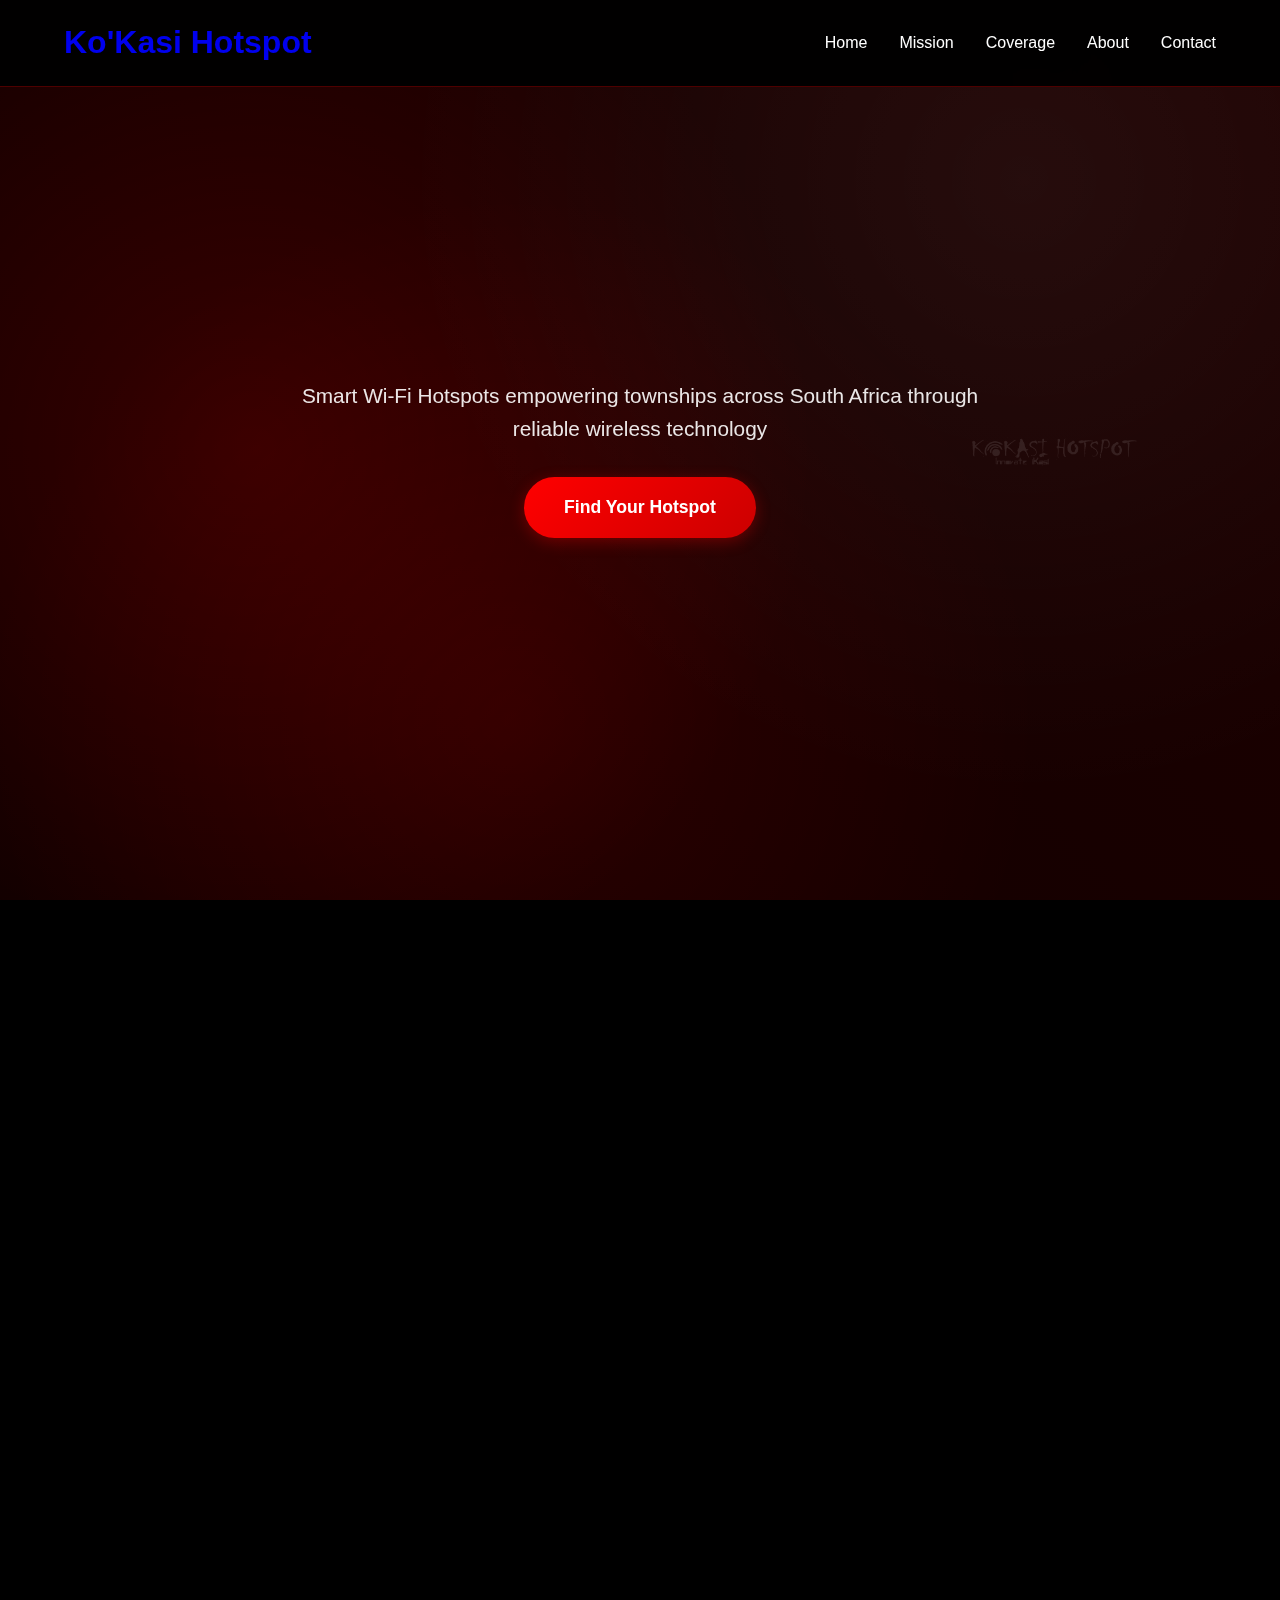
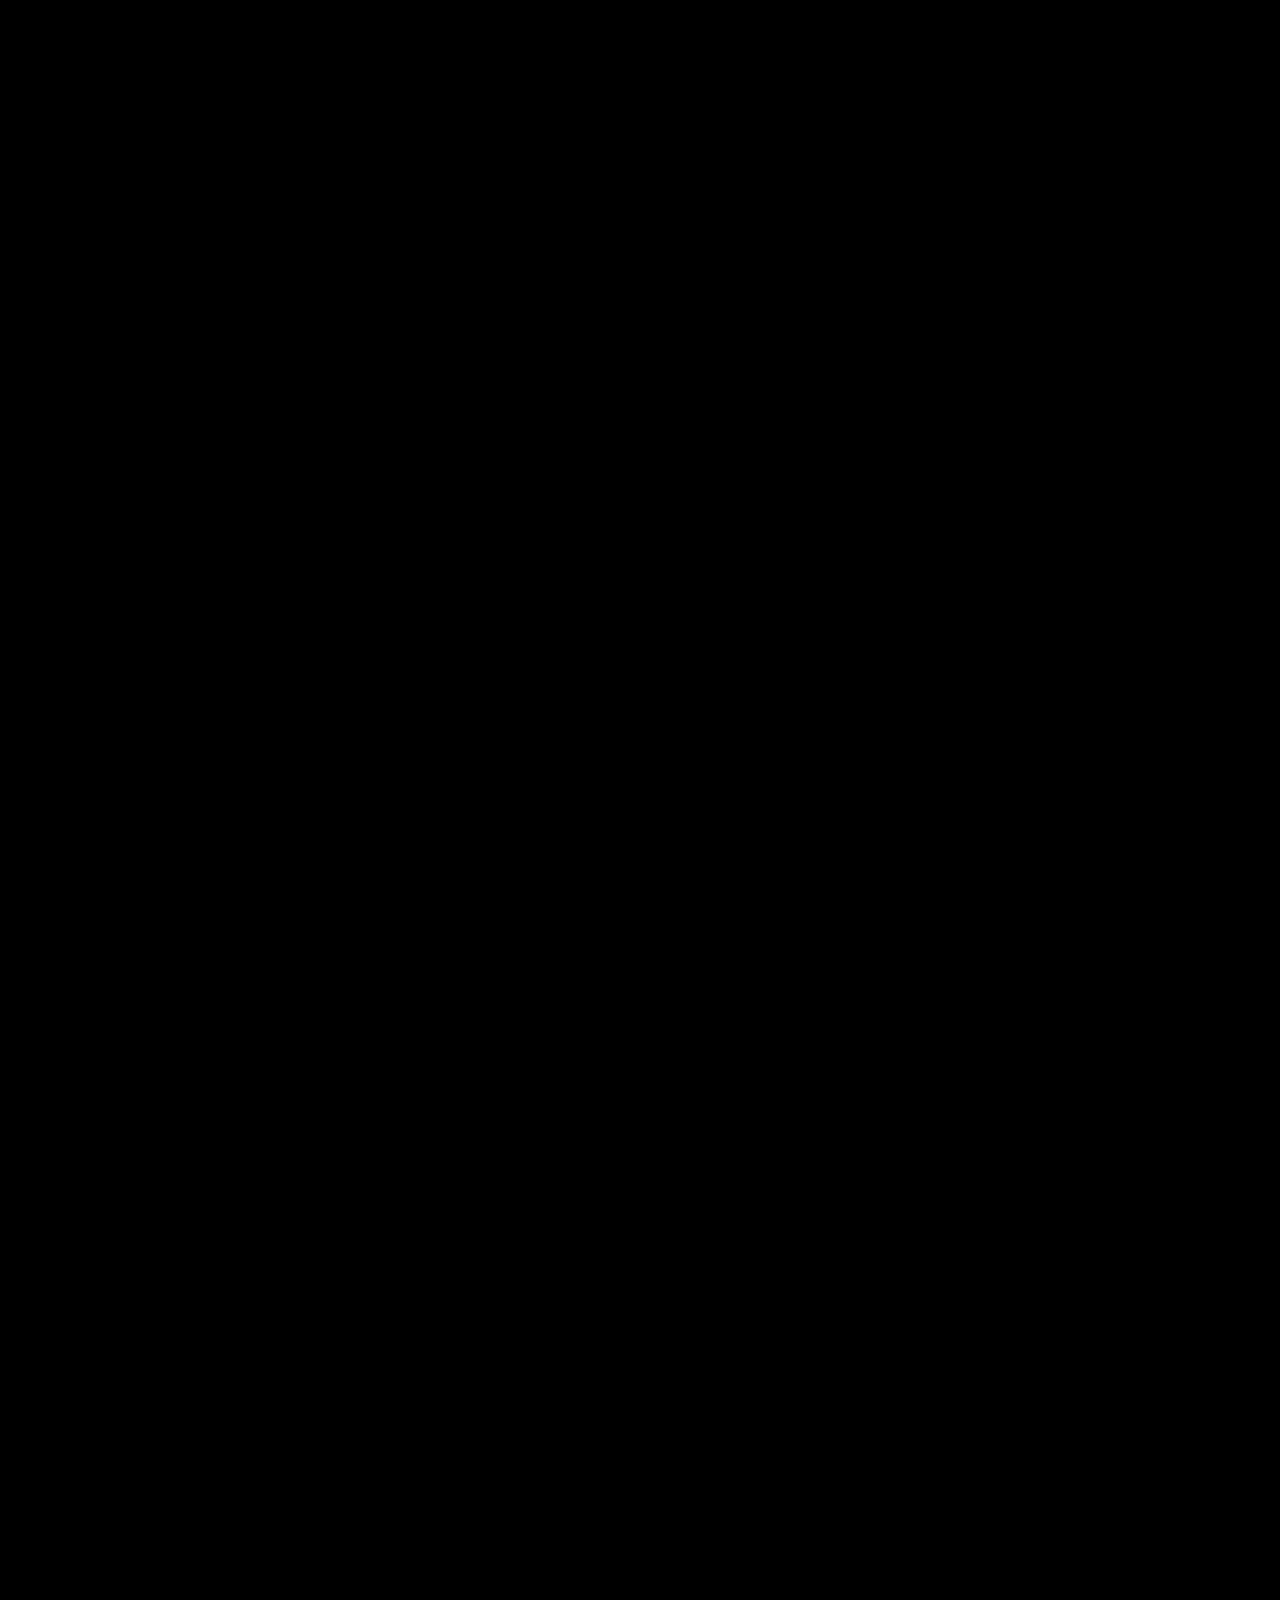
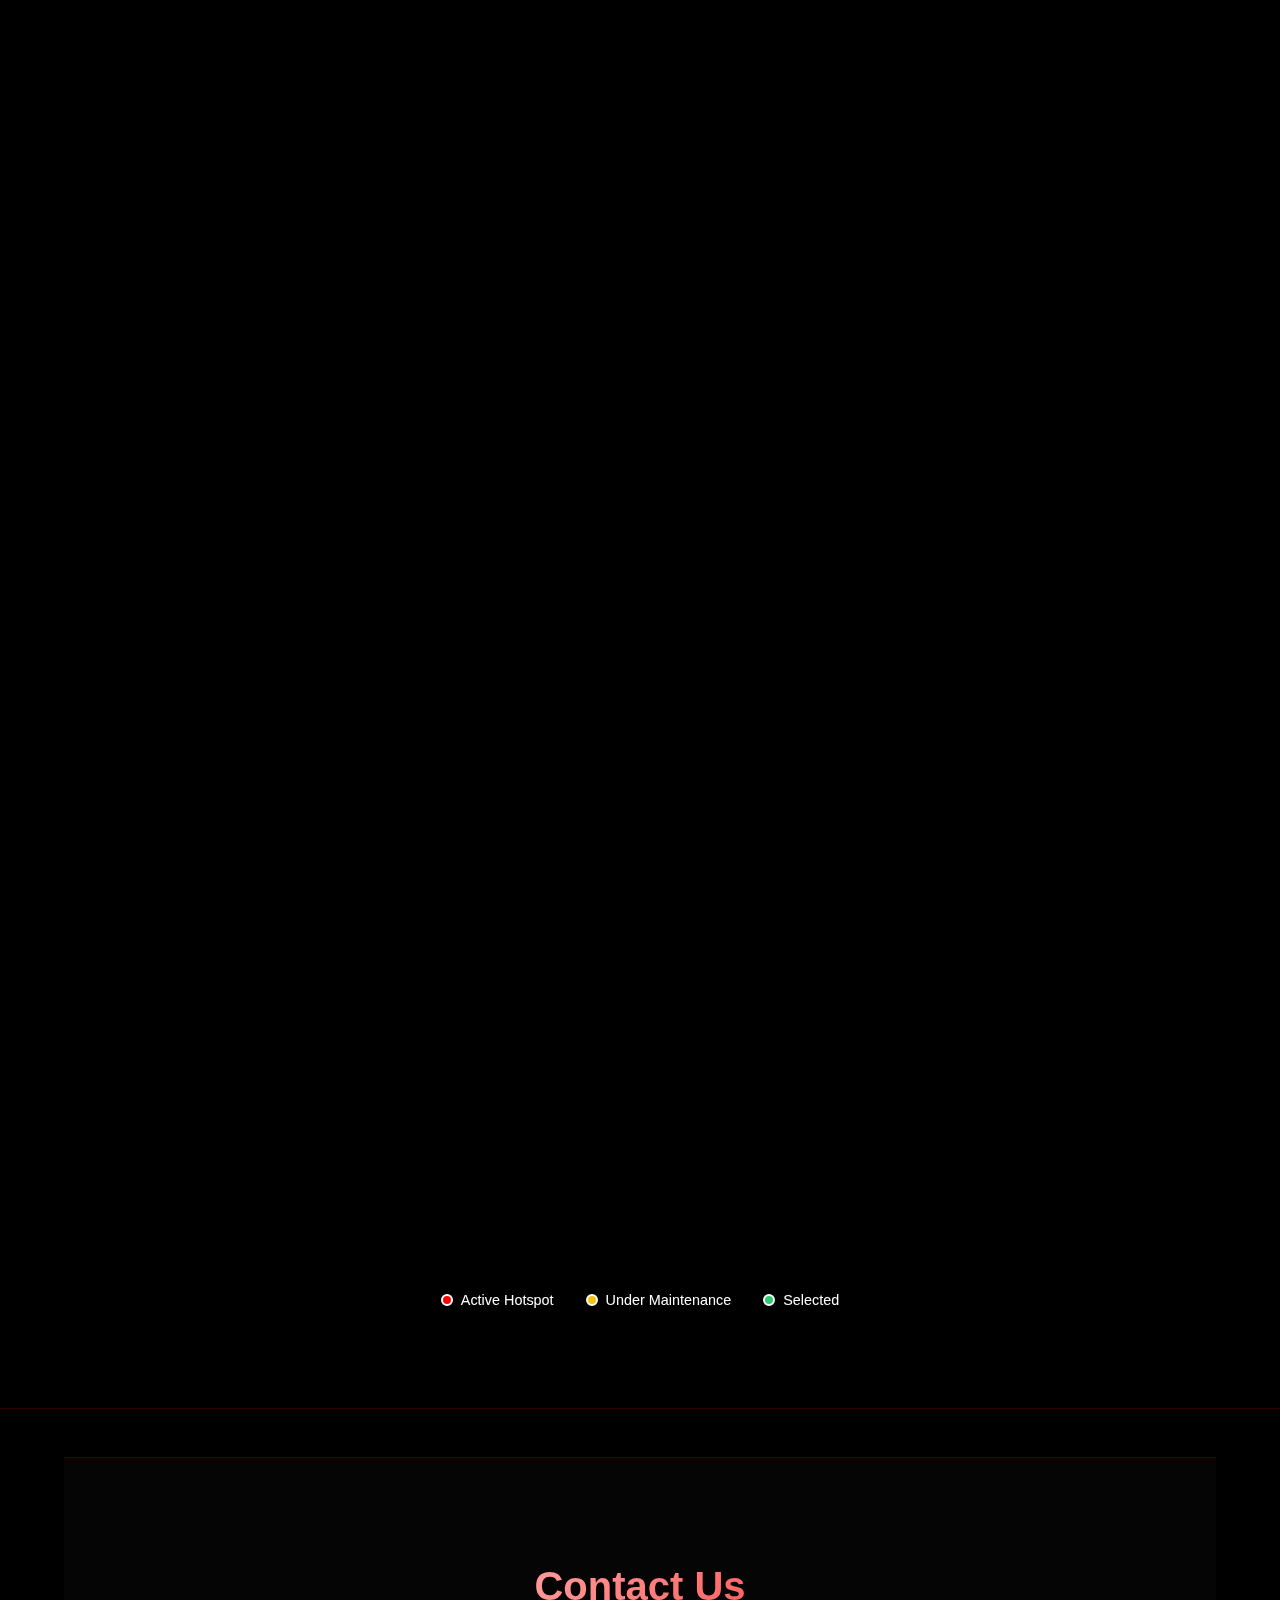
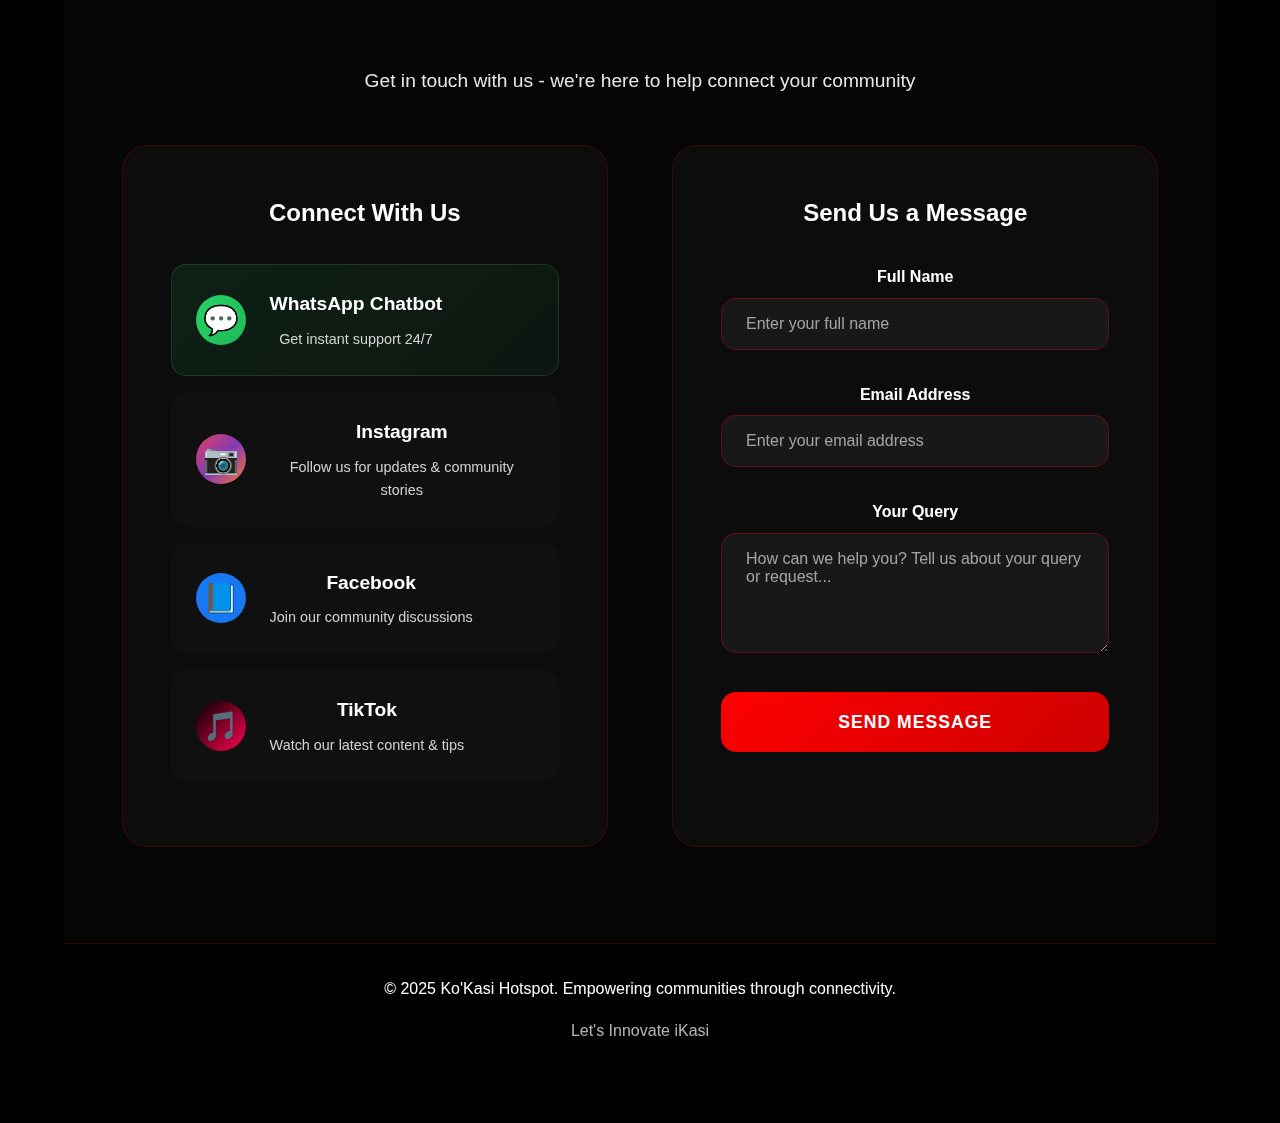
<file: index.html>
﻿<!DOCTYPE html>
<html lang="en">
<head>
    <meta charset="UTF-8">
    <meta name="viewport" content="width=device-width, initial-scale=1.0">
    <title>Ko'Kasi Hotspot - Connecting Communities</title>
    <link rel="stylesheet" href="css/style.css">
</head>
<body>
    <div class="bg-animation"></div>
    
    <header>
        <nav>
            <a href="#" class="logo">
                <h1>Ko'Kasi Hotspot</h1>
            </a>
            <ul class="nav-links">
                <li><a href="#home">Home</a></li>
                <li><a href="#services">Mission</a></li>
                <li><a href="#coverage">Coverage</a></li>
                <li><a href="#about">About</a></li>
                <li><a href="#contact">Contact</a></li>
            </ul>
        </nav>
    </header>

    <main>
        <section class="hero" id="home">
            <div class="hero-content">
                <h1>Connecting Communities</h1>
                <p>Smart Wi-Fi Hotspots empowering townships across South Africa through reliable wireless technology</p>
                <a href="#services" class="cta-button">Find Your Hotspot</a>
            </div>
            <div class="wifi-icon">
                 <img src="img/kokasi.png">
            </div>
        </section>

        <section class="main-services scroll-animate">
            <div class="services-container">
                <h2 class="section-title">SERVICES</h2>
                <div class="services-grid">
                    <div class="service-card">
                        <div class="service-icon-container">
                            <div class="service-icon">📶</div>
                        </div>
                        <h3 class="service-title">Wi-Fi Zone</h3>
                        <p class="service-subtitle">Wi-Fi Hotspots</p>
                        <p class="service-description">Find your nearest Ko'Kasi Hotspot</p>
                        <a href="#coverage" class="service-button">Wi-Fi Locator</a>
                    </div>
                    
                    <div class="service-card">
                        <div class="service-icon-container">
                            <div class="service-icon">🏠</div>
                        </div>
                        <h3 class="service-title">Smart Residential Wi-Fi™</h3>
                        <p class="service-subtitle">Transform your building</p>
                        <p class="service-description">Transform your building into a Ko'Kasi Hotspot zone!</p>
                        <a href="#contact" class="service-button">Learn More</a>
                    </div>
                    
                    <div class="service-card">
                        <div class="service-icon-container">
                            <div class="service-icon">🚛</div>
                        </div>
                        <h3 class="service-title">Wi-Fi Truck™</h3>
                        <p class="service-subtitle">Mobile Solutions</p>
                        <p class="service-description">Pop-Up Wi-Fi for special events & functions</p>
                        <a href="#contact" class="service-button">Learn More</a>
                    </div>
                </div>
            </div>
        </section>

        <section class="section" id="services">
            <h2 class="section-title scroll-animate">Our Mission</h2>
            <div class="features-grid">
                <div class="feature-card scroll-animate">
                    <div class="feature-icon">🌐</div>
                    <h3>Smart Wi-Fi Hotspots</h3>
                    <p>High-speed internet access points strategically placed throughout township communities for maximum coverage and reliability.</p>
                </div>
                <div class="feature-card scroll-animate">
                    <div class="feature-icon">🏘️</div>
                    <h3>Community Focus</h3>
                    <p>Dedicated to serving township communities with affordable, accessible internet solutions that bridge the digital divide.</p>
                </div>
                <div class="feature-card scroll-animate">
                    <div class="feature-icon">⚡</div>
                    <h3>Reliable Connection</h3>
                    <p>100% commitment to client satisfaction with consistent, fast internet connectivity you can depend on.</p>
                </div>
                <div class="feature-card scroll-animate">
                    <div class="feature-icon">📱</div>
                    <h3>Easy Access</h3>
                    <p>Simple connection process with user-friendly interfaces designed for seamless internet access on any device.</p>
                </div>
                <div class="feature-card scroll-animate">
                    <div class="feature-icon">🔄</div>
                    <h3>24/7 Support</h3>
                    <p>Round-the-clock technical support and maintenance to ensure uninterrupted service for our communities.</p>
                </div>
                <div class="feature-card scroll-animate">
                    <div class="feature-icon">💡</div>
                    <h3>Innovation</h3>
                    <p>Continuously innovating iKasi with cutting-edge wireless technology and digital solutions.</p>
                </div>
            </div>
        </section>

        <section class="section" id="about">
            <div class="mission scroll-animate">
                <h2>About Us</h2>
                <p>Founded in June 2012 in Vosloorus, Gauteng by Martin Letsie, Ko'Kasi Hotspot has grown from strength to strength to serve townships all across South Africa. Our mission is to empower our communities through wireless and digital technology, becoming a reliable and trusted W-ISP that bridges the digital divide and creates opportunities for growth and connection.</p>
            </div>
        </section>

        <section class="section" id="coverage">
            <div class="hotspot-finder scroll-animate">
                <h2 class="section-title">WiFi Hotspot Locator</h2>
                <p>Find and connect to Ko'Kasi Hotspot WiFi locations near you</p>
                
                <div class="locator-container">
                    <div class="search-controls">
                        <input type="text" class="search-input" id="locationSearch" placeholder="Enter your location or area...">
                        <button class="location-button" onclick="getCurrentLocation()">📍 Use My Location</button>
                        
                        <div class="hotspot-list" id="hotspotList">
                            <!-- Hotspot items will be populated here -->
                        </div>
                    </div>
                    
                    <div class="map-container">
                        <div class="map-grid"></div>
                            <div class="map-markers" id="mapMarkers">
                                <!-- Map markers will be populated here -->
                            </div>
                            <div class="map-info">
                                <div class="map-icon">🗺️</div>
                                <p>Interactive Hotspot Map</p>
                                <p style="font-size: 0.9rem; margin-top: 1rem;">Click markers to view hotspot details</p>
                            </div>
                        </div>
                    </div>
                </div>
                
                <div class="legend">
                    <div class="legend-item">
                        <div class="legend-dot legend-active"></div>
                        <span>Active Hotspot</span>
                    </div>
                    <div class="legend-item">
                        <div class="legend-dot legend-maintenance"></div>
                        <span>Under Maintenance</span>
                    </div>
                    <div class="legend-item">
                        <div class="legend-dot legend-selected"></div>
                        <span>Selected</span>
                    </div>
                </div>
            </div>
        </section>
    </main>

    <footer id="contact">
        <section class="contact-section">
            <div class="contact-container">
                <h2 class="section-title">Contact Us</h2>
                <p style="text-align: center; font-size: 1.2rem; opacity: 0.9; margin-bottom: 2rem;">
                    Get in touch with us - we're here to help connect your community
                </p>
                
                <div class="contact-grid">
                    <div class="contact-methods">
                        <h3 style="margin-bottom: 2rem; color: #ffffff; font-size: 1.5rem;">Connect With Us</h3>
                        
                        <a href="https://wa.me/27628096750" class="contact-method whatsapp" target="_blank">
                            <div class="contact-icon whatsapp">💬</div>
                            <div class="contact-info">
                                <h3>WhatsApp Chatbot</h3>
                                <p>Get instant support 24/7</p>
                            </div>
                        </a>
                        
                        <a href="https://instagram.com/kokasihotspot" class="contact-method" target="_blank">
                            <div class="contact-icon instagram">📷</div>
                            <div class="contact-info">
                                <h3>Instagram</h3>
                                <p>Follow us for updates & community stories</p>
                            </div>
                        </a>
                        
                        <a href="https://facebook.com/kokasihotspot" class="contact-method" target="_blank">
                            <div class="contact-icon facebook">📘</div>
                            <div class="contact-info">
                                <h3>Facebook</h3>
                                <p>Join our community discussions</p>
                            </div>
                        </a>
                        
                        <a href="https://tiktok.com/@kokasihotspot" class="contact-method" target="_blank">
                            <div class="contact-icon tiktok">🎵</div>
                            <div class="contact-info">
                                <h3>TikTok</h3>
                                <p>Watch our latest content & tips</p>
                            </div>
                        </a>
                    </div>
                    
                    <div class="contact-form">
                        <h3 style="margin-bottom: 2rem; color: #ffffff; font-size: 1.5rem;">Send Us a Message</h3>
                        <form id="contactForm">
                            <div class="form-group">
                                <label for="name">Full Name</label>
                                <input type="text" id="name" name="name" class="form-input" placeholder="Enter your full name" required>
                            </div>
                            
                            <div class="form-group">
                                <label for="email">Email Address</label>
                                <input type="email" id="email" name="email" class="form-input" placeholder="Enter your email address" required>
                            </div>
                            
                            <div class="form-group">
                                <label for="query">Your Query</label>
                                <textarea id="query" name="query" class="form-input form-textarea" placeholder="How can we help you? Tell us about your query or request..." required></textarea>
                            </div>
                            
                            <button type="submit" class="submit-button">Send Message</button>
                        </form>
                    </div>
                </div>
            </div>
        </section>
        
        <div class="footer-content" style="padding: 2rem 0; border-top: 1px solid rgba(255, 0, 0, 0.2);">
            <p>&copy; 2025 Ko'Kasi Hotspot. Empowering communities through connectivity.</p>
            <p style="margin-top: 1rem; opacity: 0.7;">Let's Innovate iKasi</p>
        </div>
    </footer>

    <script src="js/script.js" defer></script>
</body>
</html>
</file>
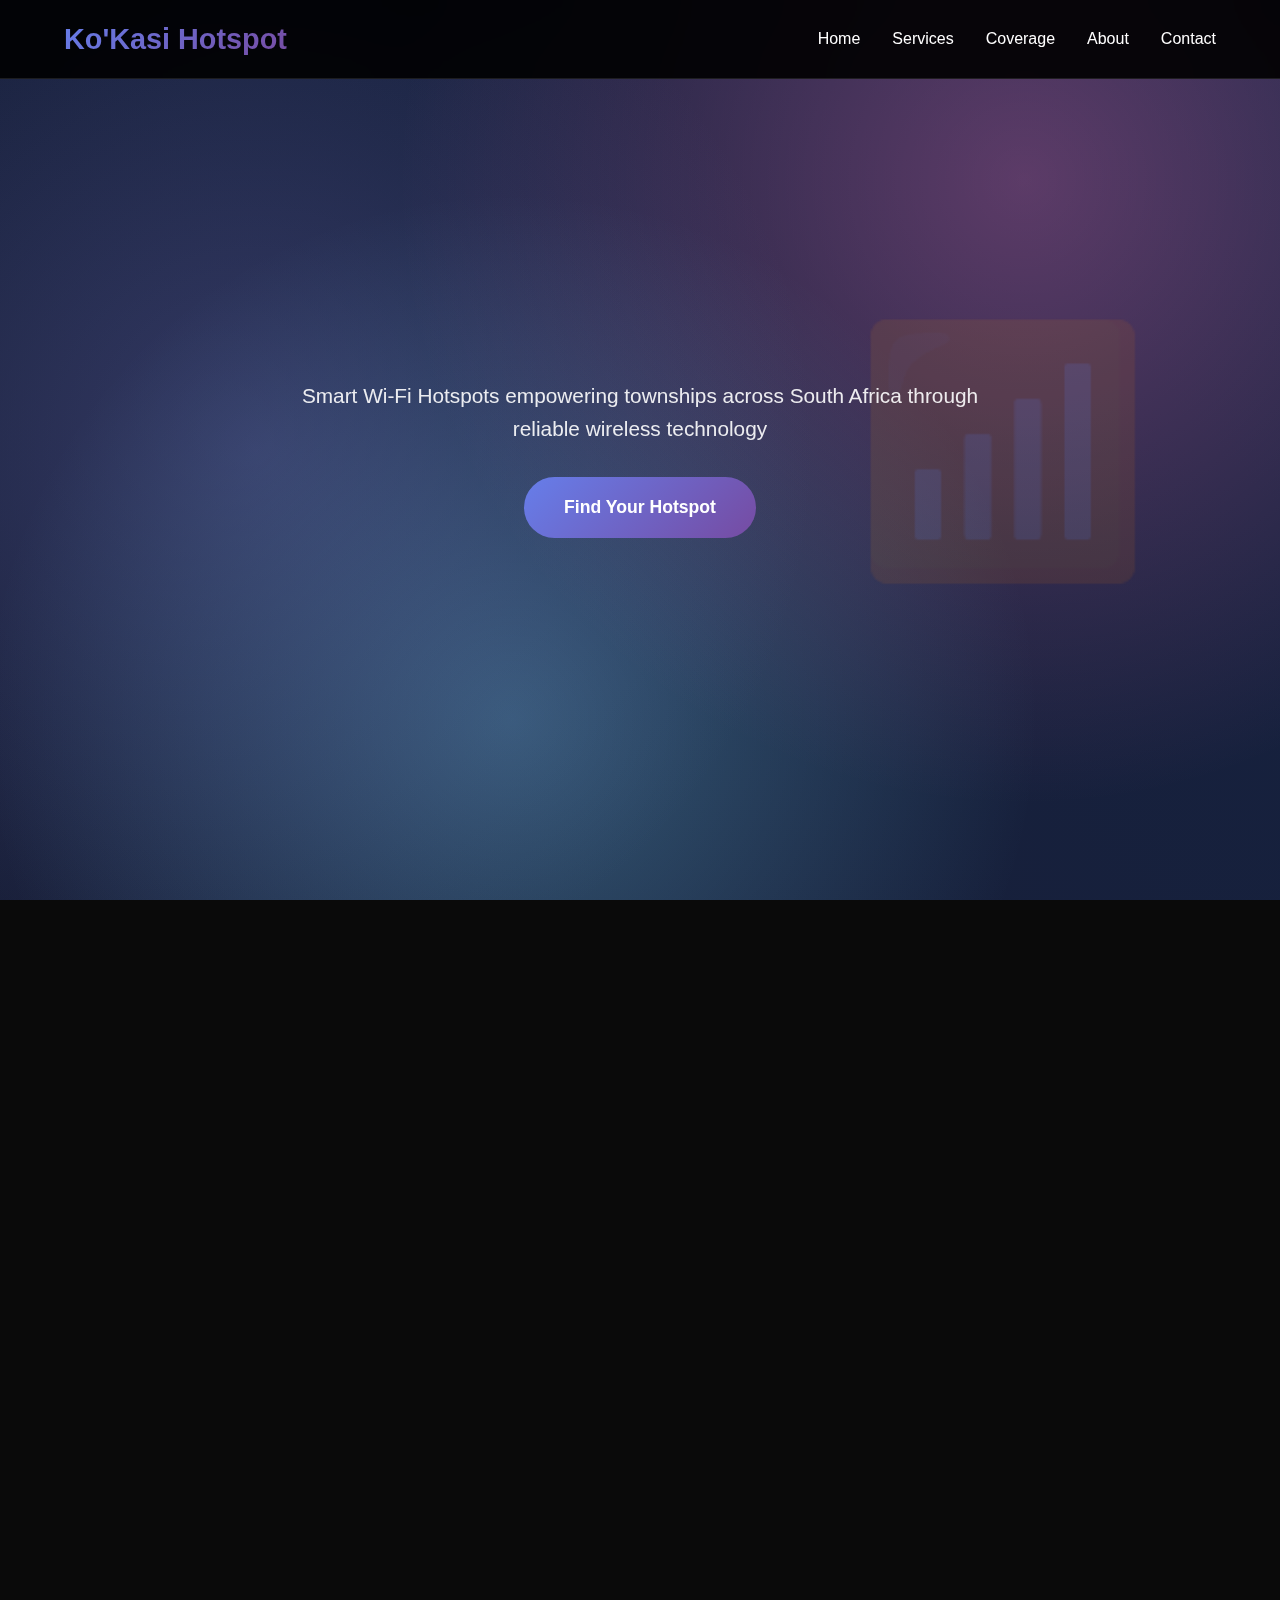
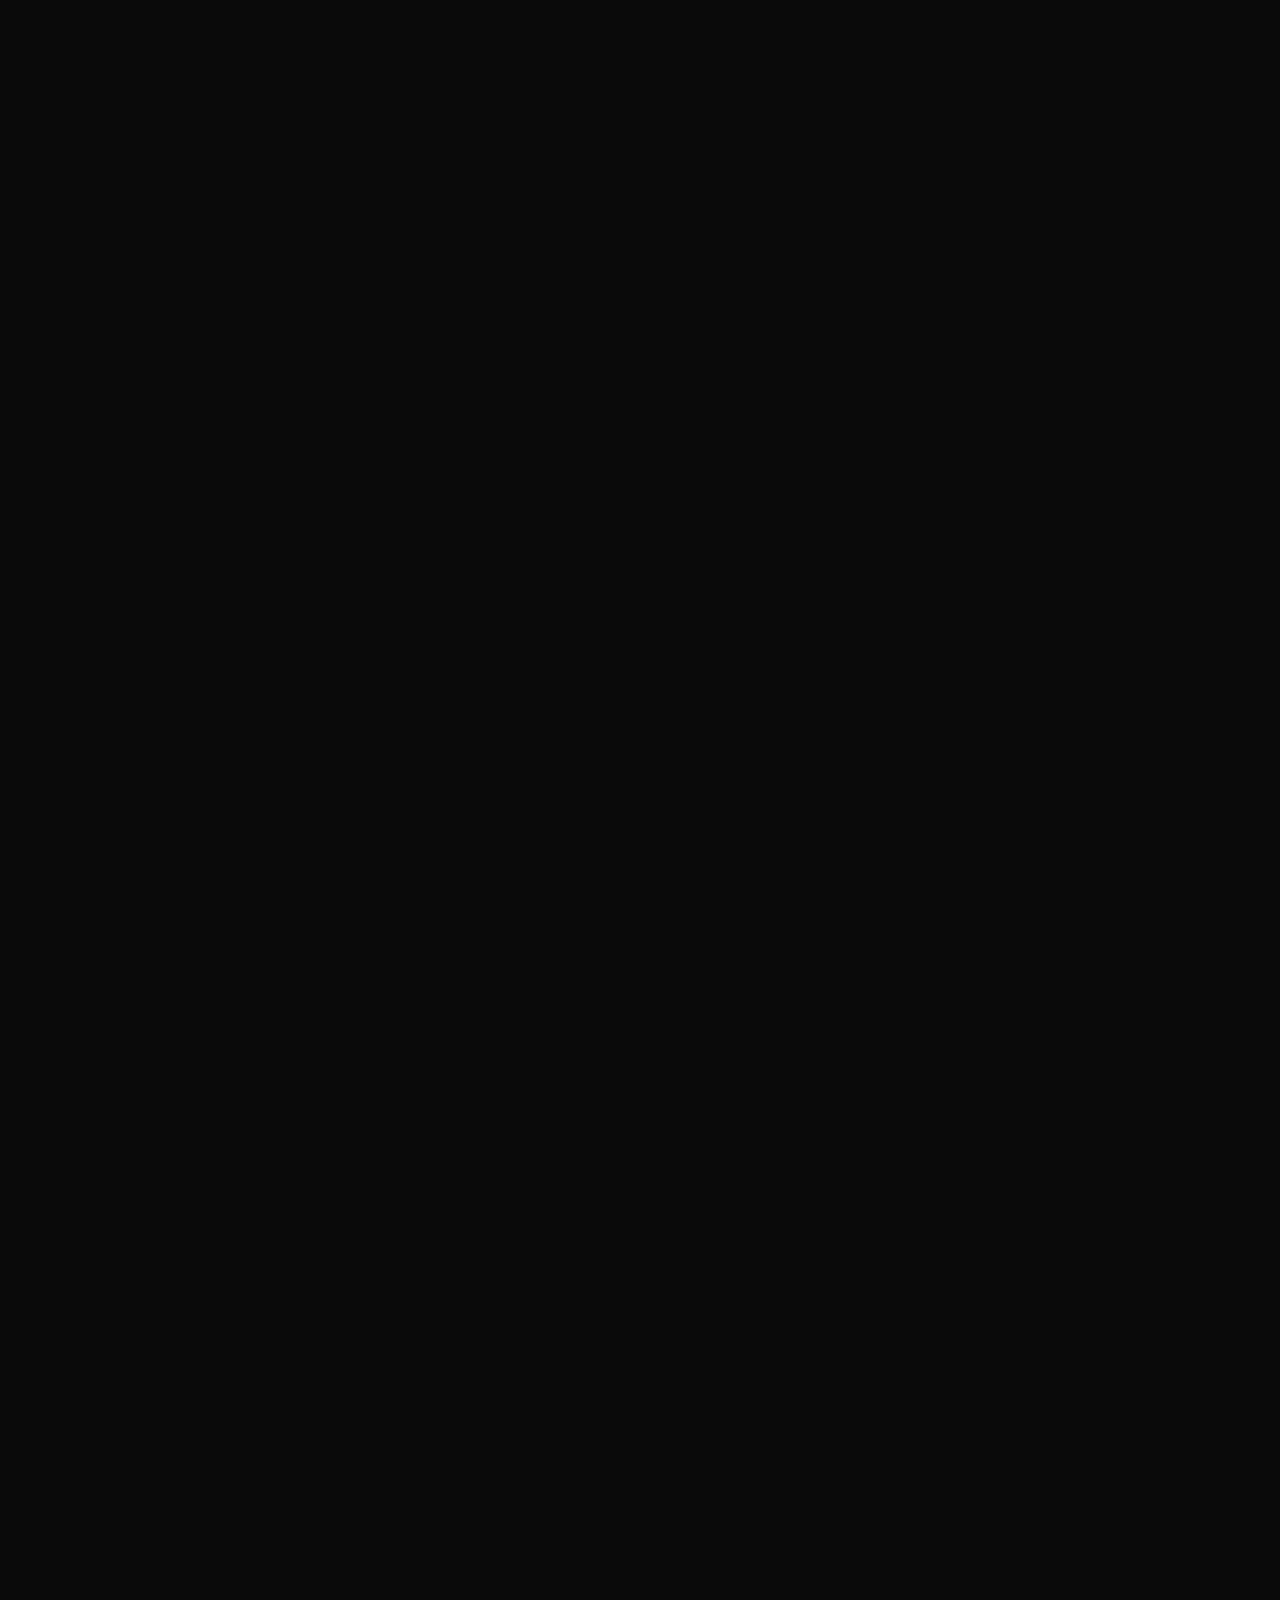
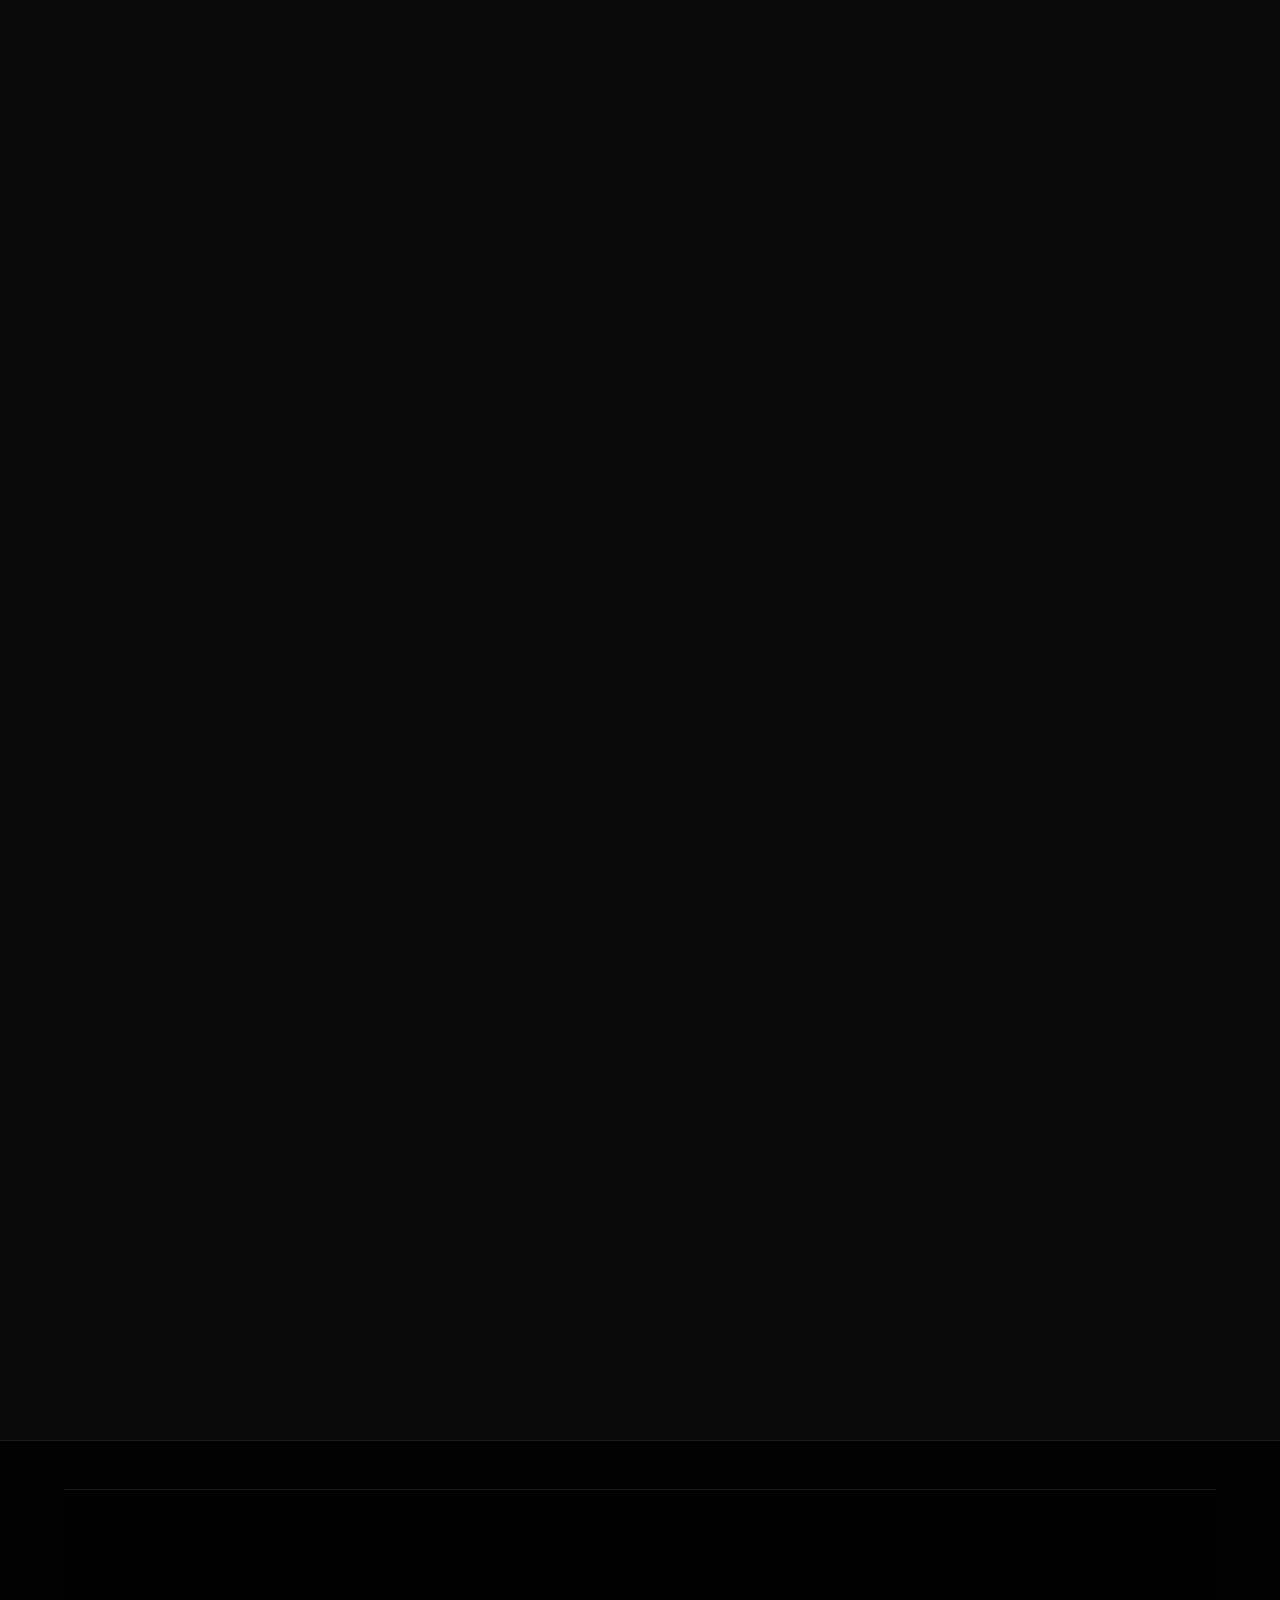
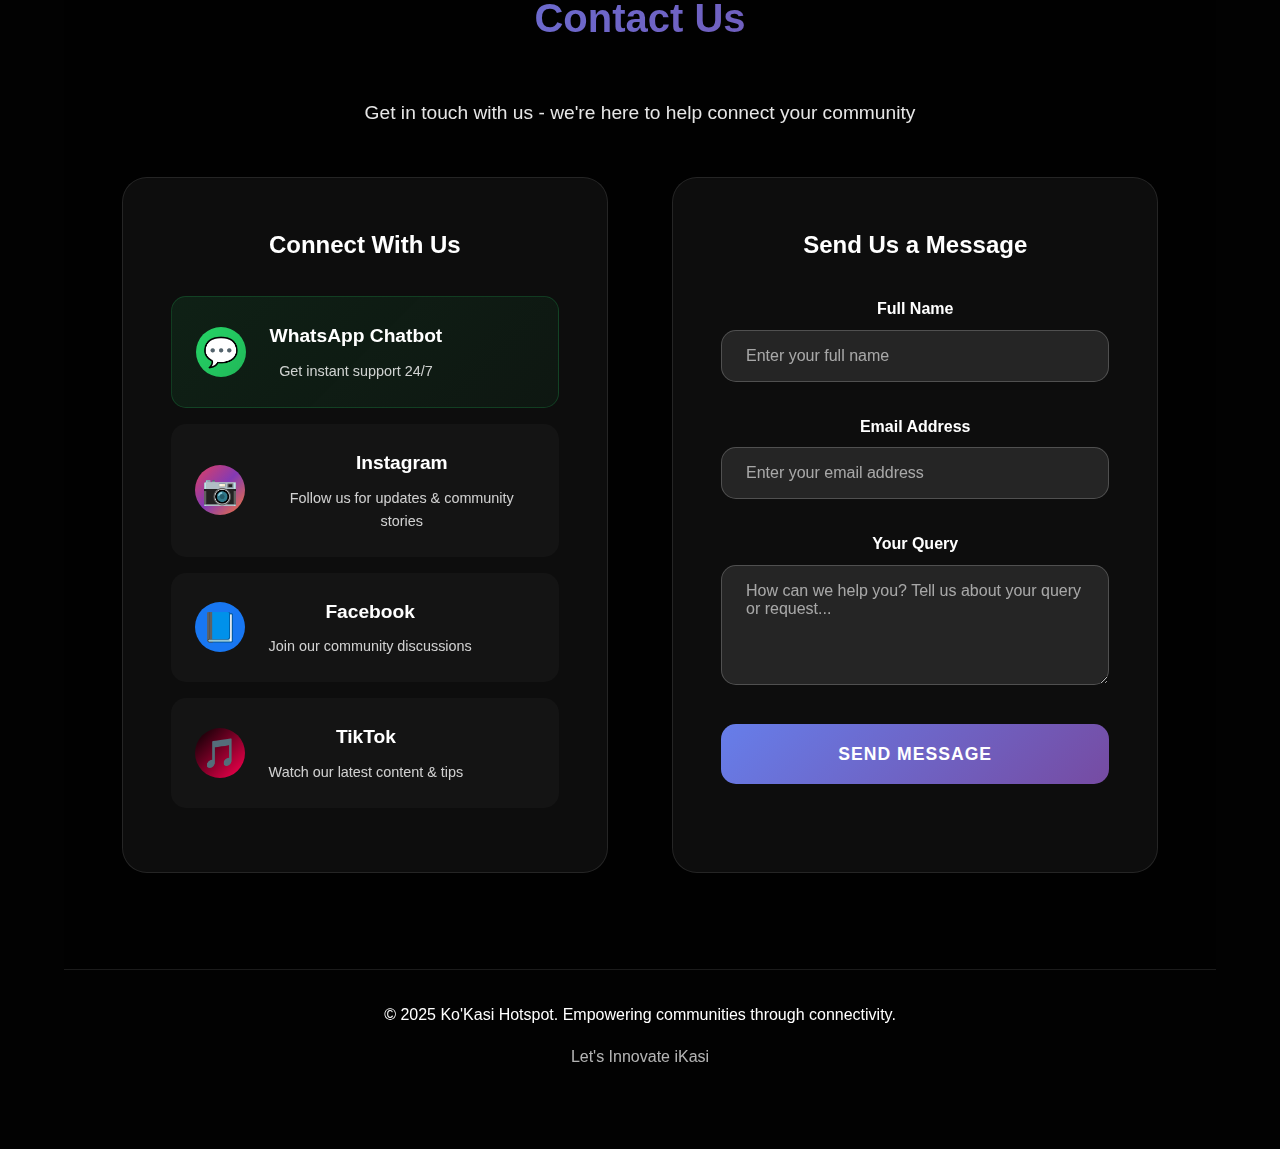
<file: index2.html>
﻿<!DOCTYPE html>
<html lang="en">
<head>
    <meta charset="UTF-8">
    <meta name="viewport" content="width=device-width, initial-scale=1.0">
    <title>Ko'Kasi Hotspot - Connecting Communities</title>
    <style>
        * {
            margin: 0;
            padding: 0;
            box-sizing: border-box;
        }

        body {
            font-family: 'Segoe UI', Tahoma, Geneva, Verdana, sans-serif;
            line-height: 1.6;
            overflow-x: hidden;
            background: #0a0a0a;
            color: #ffffff;
        }

        /* Animated background */
        .bg-animation {
            position: fixed;
            top: 0;
            left: 0;
            width: 100%;
            height: 100%;
            z-index: -1;
            background: linear-gradient(45deg, #1a1a2e, #16213e, #0f3460);
            background-size: 400% 400%;
            animation: gradientShift 15s ease infinite;
        }

        .bg-animation::before {
            content: '';
            position: absolute;
            top: 0;
            left: 0;
            width: 100%;
            height: 100%;
            background: radial-gradient(circle at 20% 50%, rgba(120, 119, 198, 0.3) 0%, transparent 50%),
                        radial-gradient(circle at 80% 20%, rgba(255, 119, 198, 0.3) 0%, transparent 50%),
                        radial-gradient(circle at 40% 80%, rgba(120, 219, 255, 0.3) 0%, transparent 50%);
            animation: float 20s ease-in-out infinite;
        }

        @keyframes gradientShift {
            0%, 100% { background-position: 0% 50%; }
            50% { background-position: 100% 50%; }
        }

        @keyframes float {
            0%, 100% { transform: translateY(0px) rotate(0deg); }
            33% { transform: translateY(-20px) rotate(1deg); }
            66% { transform: translateY(10px) rotate(-1deg); }
        }

        /* Header */
        header {
            position: fixed;
            top: 0;
            width: 100%;
            z-index: 1000;
            background: rgba(0, 0, 0, 0.9);
            backdrop-filter: blur(20px);
            border-bottom: 1px solid rgba(255, 255, 255, 0.1);
            transition: all 0.3s ease;
        }

        nav {
            display: flex;
            justify-content: space-between;
            align-items: center;
            padding: 1rem 5%;
            max-width: 1400px;
            margin: 0 auto;
        }

        .logo {
            font-size: 1.8rem;
            font-weight: bold;
            background: linear-gradient(135deg, #667eea 0%, #764ba2 100%);
            -webkit-background-clip: text;
            -webkit-text-fill-color: transparent;
            text-decoration: none;
        }

        .nav-links {
            display: flex;
            list-style: none;
            gap: 2rem;
        }

        .nav-links a {
            color: #ffffff;
            text-decoration: none;
            transition: all 0.3s ease;
            position: relative;
        }

        .nav-links a:hover {
            color: #667eea;
        }

        .nav-links a::after {
            content: '';
            position: absolute;
            bottom: -5px;
            left: 0;
            width: 0;
            height: 2px;
            background: linear-gradient(135deg, #667eea, #764ba2);
            transition: width 0.3s ease;
        }

        .nav-links a:hover::after {
            width: 100%;
        }

        /* Hero Section */
        .hero {
            height: 100vh;
            display: flex;
            align-items: center;
            justify-content: center;
            text-align: center;
            position: relative;
        }

        .hero-content {
            max-width: 800px;
            padding: 0 2rem;
            z-index: 10;
        }

        .hero h1 {
            font-size: clamp(2.5rem, 6vw, 4.5rem);
            margin-bottom: 1.5rem;
            background: linear-gradient(135deg, #667eea 0%, #764ba2 50%, #f093fb 100%);
            -webkit-background-clip: text;
            -webkit-text-fill-color: transparent;
            animation: fadeInUp 1s ease;
        }

        .hero p {
            font-size: 1.3rem;
            margin-bottom: 2rem;
            opacity: 0.9;
            animation: fadeInUp 1s ease 0.2s both;
        }

        .cta-button {
            background: linear-gradient(135deg, #667eea 0%, #764ba2 100%);
            color: white;
            padding: 1rem 2.5rem;
            border: none;
            border-radius: 50px;
            font-size: 1.1rem;
            font-weight: 600;
            text-decoration: none;
            display: inline-block;
            transition: all 0.3s ease;
            position: relative;
            overflow: hidden;
            animation: fadeInUp 1s ease 0.4s both;
        }

        .cta-button:hover {
            transform: translateY(-3px);
            box-shadow: 0 10px 30px rgba(102, 126, 234, 0.4);
        }

        .cta-button::before {
            content: '';
            position: absolute;
            top: 0;
            left: -100%;
            width: 100%;
            height: 100%;
            background: linear-gradient(90deg, transparent, rgba(255, 255, 255, 0.2), transparent);
            transition: left 0.5s;
        }

        .cta-button:hover::before {
            left: 100%;
        }

        /* WiFi Animation */
        .wifi-icon {
            position: absolute;
            top: 50%;
            right: 10%;
            transform: translateY(-50%);
            opacity: 0.1;
            font-size: 15rem;
            animation: pulse 3s ease-in-out infinite;
        }

        @keyframes pulse {
            0%, 100% { opacity: 0.1; transform: translateY(-50%) scale(1); }
            50% { opacity: 0.3; transform: translateY(-50%) scale(1.1); }
        }

        /* Sections */
        .section {
            padding: 6rem 5%;
            max-width: 1400px;
            margin: 0 auto;
        }

        .section-title {
            font-size: 2.5rem;
            text-align: center;
            margin-bottom: 3rem;
            background: linear-gradient(135deg, #667eea 0%, #764ba2 100%);
            -webkit-background-clip: text;
            -webkit-text-fill-color: transparent;
        }

        /* Main Services Section */
        .main-services {
            padding: 6rem 5% 4rem;
            background: rgba(0, 0, 0, 0.3);
            border-top: 1px solid rgba(255, 255, 255, 0.1);
            border-bottom: 1px solid rgba(255, 255, 255, 0.1);
        }

        .services-container {
            max-width: 1400px;
            margin: 0 auto;
        }

        .services-grid {
            display: grid;
            grid-template-columns: repeat(auto-fit, minmax(350px, 1fr));
            gap: 3rem;
            margin-top: 3rem;
        }

        .service-card {
            background: rgba(255, 255, 255, 0.05);
            border-radius: 25px;
            padding: 3rem 2rem;
            text-align: center;
            border: 1px solid rgba(255, 255, 255, 0.1);
            backdrop-filter: blur(10px);
            transition: all 0.4s ease;
            position: relative;
            overflow: hidden;
        }

        .service-card:hover {
            transform: translateY(-15px);
            background: rgba(255, 255, 255, 0.08);
            box-shadow: 0 25px 50px rgba(0, 0, 0, 0.3);
        }

        .service-card::before {
            content: '';
            position: absolute;
            top: 0;
            left: 0;
            width: 100%;
            height: 3px;
            background: linear-gradient(135deg, #667eea, #764ba2);
            transform: scaleX(0);
            transition: transform 0.4s ease;
        }

        .service-card:hover::before {
            transform: scaleX(1);
        }

        .service-icon-container {
            margin-bottom: 2rem;
            position: relative;
        }

        .service-icon {
            width: 120px;
            height: 120px;
            margin: 0 auto;
            display: flex;
            align-items: center;
            justify-content: center;
            font-size: 4rem;
            background: linear-gradient(135deg, rgba(102, 126, 234, 0.2), rgba(118, 75, 162, 0.2));
            border: 2px solid rgba(255, 255, 255, 0.1);
            border-radius: 20px;
            transition: all 0.4s ease;
        }

        .service-card:hover .service-icon {
            transform: scale(1.1);
            background: linear-gradient(135deg, rgba(102, 126, 234, 0.3), rgba(118, 75, 162, 0.3));
            border-color: #667eea;
        }

        .service-title {
            font-size: 1.5rem;
            font-weight: bold;
            margin-bottom: 1rem;
            color: #ffffff;
            text-transform: uppercase;
            letter-spacing: 1px;
        }

        .service-subtitle {
            font-size: 1rem;
            color: #667eea;
            font-weight: 600;
            margin-bottom: 1.5rem;
            text-transform: uppercase;
            letter-spacing: 0.5px;
        }

        .service-description {
            font-size: 1rem;
            line-height: 1.6;
            opacity: 0.85;
            margin-bottom: 2rem;
        }

        .service-button {
            background: linear-gradient(135deg, #667eea 0%, #764ba2 100%);
            color: white;
            padding: 0.8rem 2rem;
            border: none;
            border-radius: 25px;
            font-size: 0.9rem;
            font-weight: 600;
            text-decoration: none;
            display: inline-block;
            transition: all 0.3s ease;
            text-transform: uppercase;
            letter-spacing: 0.5px;
        }

        .service-button:hover {
            transform: translateY(-2px);
            box-shadow: 0 8px 25px rgba(102, 126, 234, 0.4);
            background: linear-gradient(135deg, #764ba2 0%, #667eea 100%);
        }

        /* Features Grid */
        .features-grid {
            display: grid;
            grid-template-columns: repeat(auto-fit, minmax(300px, 1fr));
            gap: 2rem;
            margin-top: 3rem;
        }

        /* Contact Section */
        .contact-section {
            padding: 6rem 5%;
            background: rgba(0, 0, 0, 0.4);
            border-top: 1px solid rgba(255, 255, 255, 0.1);
        }

        .contact-container {
            max-width: 1400px;
            margin: 0 auto;
        }

        .contact-grid {
            display: grid;
            grid-template-columns: 1fr 1fr;
            gap: 4rem;
            margin-top: 3rem;
        }

        .contact-methods {
            background: rgba(255, 255, 255, 0.05);
            padding: 3rem;
            border-radius: 25px;
            border: 1px solid rgba(255, 255, 255, 0.1);
            backdrop-filter: blur(10px);
        }

        .contact-method {
            display: flex;
            align-items: center;
            gap: 1.5rem;
            padding: 1.5rem;
            margin-bottom: 1rem;
            background: rgba(255, 255, 255, 0.03);
            border-radius: 15px;
            transition: all 0.3s ease;
            text-decoration: none;
            color: inherit;
        }

        .contact-method:hover {
            background: rgba(255, 255, 255, 0.08);
            transform: translateX(10px);
        }

        .contact-method.whatsapp {
            background: linear-gradient(135deg, rgba(37, 211, 102, 0.1), rgba(37, 211, 102, 0.05));
            border: 1px solid rgba(37, 211, 102, 0.2);
        }

        .contact-method.whatsapp:hover {
            background: linear-gradient(135deg, rgba(37, 211, 102, 0.2), rgba(37, 211, 102, 0.1));
            transform: translateX(10px) scale(1.02);
        }

        .contact-icon {
            width: 50px;
            height: 50px;
            border-radius: 50%;
            display: flex;
            align-items: center;
            justify-content: center;
            font-size: 1.8rem;
            background: linear-gradient(135deg, #667eea, #764ba2);
            flex-shrink: 0;
        }

        .contact-icon.whatsapp {
            background: linear-gradient(135deg, #25d366, #20b858);
        }

        .contact-icon.instagram {
            background: linear-gradient(135deg, #e4405f, #833ab4, #f77737);
        }

        .contact-icon.facebook {
            background: #1877f2;
        }

        .contact-icon.tiktok {
            background: linear-gradient(135deg, #000000, #ff0050);
        }

        .contact-info h3 {
            font-size: 1.2rem;
            margin-bottom: 0.5rem;
            color: #ffffff;
        }

        .contact-info p {
            opacity: 0.8;
            font-size: 0.9rem;
        }

        .contact-form {
            background: rgba(255, 255, 255, 0.05);
            padding: 3rem;
            border-radius: 25px;
            border: 1px solid rgba(255, 255, 255, 0.1);
            backdrop-filter: blur(10px);
        }

        .form-group {
            margin-bottom: 2rem;
        }

        .form-group label {
            display: block;
            margin-bottom: 0.5rem;
            color: #ffffff;
            font-weight: 600;
        }

        .form-input {
            width: 100%;
            padding: 1rem 1.5rem;
            background: rgba(255, 255, 255, 0.1);
            border: 1px solid rgba(255, 255, 255, 0.2);
            border-radius: 15px;
            color: #ffffff;
            font-size: 1rem;
            transition: all 0.3s ease;
            resize: vertical;
        }

        .form-input:focus {
            outline: none;
            border-color: #667eea;
            box-shadow: 0 0 20px rgba(102, 126, 234, 0.3);
            background: rgba(255, 255, 255, 0.15);
        }

        .form-input::placeholder {
            color: rgba(255, 255, 255, 0.6);
        }

        .form-textarea {
            min-height: 120px;
            font-family: inherit;
        }

        .submit-button {
            width: 100%;
            padding: 1.2rem;
            background: linear-gradient(135deg, #667eea 0%, #764ba2 100%);
            color: white;
            border: none;
            border-radius: 15px;
            font-size: 1.1rem;
            font-weight: 600;
            cursor: pointer;
            transition: all 0.3s ease;
            text-transform: uppercase;
            letter-spacing: 1px;
        }

        .submit-button:hover {
            transform: translateY(-3px);
            box-shadow: 0 10px 30px rgba(102, 126, 234, 0.4);
            background: linear-gradient(135deg, #764ba2 0%, #667eea 100%);
        }

        @media (max-width: 1024px) {
            .services-grid {
                grid-template-columns: 1fr;
                gap: 2rem;
            }
            
            .contact-grid {
                grid-template-columns: 1fr;
                gap: 2rem;
            }
            
            .main-services {
                padding: 4rem 3%;
            }
            
            .contact-section {
                padding: 4rem 3%;
            }
        }

        .feature-card {
            background: rgba(255, 255, 255, 0.05);
            padding: 2rem;
            border-radius: 20px;
            border: 1px solid rgba(255, 255, 255, 0.1);
            backdrop-filter: blur(10px);
            transition: all 0.3s ease;
            position: relative;
            overflow: hidden;
        }

        .feature-card:hover {
            transform: translateY(-10px);
            background: rgba(255, 255, 255, 0.1);
            box-shadow: 0 20px 40px rgba(0, 0, 0, 0.3);
        }

        .feature-card::before {
            content: '';
            position: absolute;
            top: 0;
            left: 0;
            width: 100%;
            height: 2px;
            background: linear-gradient(135deg, #667eea, #764ba2);
            transform: scaleX(0);
            transition: transform 0.3s ease;
        }

        .feature-card:hover::before {
            transform: scaleX(1);
        }

        .feature-icon {
            font-size: 3rem;
            margin-bottom: 1rem;
            background: linear-gradient(135deg, #667eea, #764ba2);
            -webkit-background-clip: text;
            -webkit-text-fill-color: transparent;
        }

        .feature-card h3 {
            font-size: 1.3rem;
            margin-bottom: 1rem;
            color: #ffffff;
        }

        .feature-card p {
            opacity: 0.8;
            line-height: 1.6;
        }

        /* Mission Section */
        .mission {
            background: rgba(255, 255, 255, 0.03);
            border-radius: 30px;
            padding: 4rem;
            margin: 4rem 0;
            text-align: center;
            border: 1px solid rgba(255, 255, 255, 0.1);
        }

        .mission h2 {
            font-size: 2rem;
            margin-bottom: 2rem;
            color: #ffffff;
        }

        .mission p {
            font-size: 1.2rem;
            opacity: 0.9;
            max-width: 800px;
            margin: 0 auto;
        }

        /* Hotspot Finder */
        .hotspot-finder {
            background: linear-gradient(135deg, rgba(102, 126, 234, 0.1), rgba(118, 75, 162, 0.1));
            padding: 4rem;
            border-radius: 30px;
            margin: 4rem 0;
            border: 1px solid rgba(255, 255, 255, 0.1);
        }

        .locator-container {
            display: grid;
            grid-template-columns: 1fr 2fr;
            gap: 3rem;
            margin-top: 3rem;
            align-items: start;
        }

        .search-controls {
            background: rgba(255, 255, 255, 0.05);
            padding: 2rem;
            border-radius: 20px;
            border: 1px solid rgba(255, 255, 255, 0.1);
        }

        .search-input {
            width: 100%;
            padding: 1rem 1.5rem;
            background: rgba(255, 255, 255, 0.1);
            border: 1px solid rgba(255, 255, 255, 0.2);
            border-radius: 50px;
            color: #ffffff;
            font-size: 1rem;
            backdrop-filter: blur(10px);
            transition: all 0.3s ease;
            margin-bottom: 1rem;
        }

        .search-input:focus {
            outline: none;
            border-color: #667eea;
            box-shadow: 0 0 20px rgba(102, 126, 234, 0.3);
        }

        .search-input::placeholder {
            color: rgba(255, 255, 255, 0.6);
        }

        .location-button {
            width: 100%;
            padding: 1rem;
            background: linear-gradient(135deg, #667eea 0%, #764ba2 100%);
            color: white;
            border: none;
            border-radius: 50px;
            font-size: 1rem;
            cursor: pointer;
            transition: all 0.3s ease;
            margin-bottom: 2rem;
        }

        .location-button:hover {
            transform: translateY(-2px);
            box-shadow: 0 5px 15px rgba(102, 126, 234, 0.4);
        }

        .hotspot-list {
            max-height: 400px;
            overflow-y: auto;
            margin-top: 1rem;
        }

        .hotspot-item {
            background: rgba(255, 255, 255, 0.05);
            padding: 1rem;
            margin-bottom: 1rem;
            border-radius: 15px;
            border: 1px solid rgba(255, 255, 255, 0.1);
            cursor: pointer;
            transition: all 0.3s ease;
        }

        .hotspot-item:hover {
            background: rgba(255, 255, 255, 0.1);
            transform: translateX(5px);
        }

        .hotspot-item.selected {
            border-color: #667eea;
            background: rgba(102, 126, 234, 0.2);
        }

        .hotspot-name {
            font-weight: bold;
            color: #ffffff;
            margin-bottom: 0.5rem;
        }

        .hotspot-address {
            font-size: 0.9rem;
            opacity: 0.8;
            margin-bottom: 0.5rem;
        }

        .hotspot-distance {
            font-size: 0.8rem;
            color: #667eea;
            font-weight: 600;
        }

        .hotspot-status {
            display: inline-block;
            padding: 0.3rem 0.8rem;
            border-radius: 20px;
            font-size: 0.8rem;
            margin-top: 0.5rem;
        }

        .status-active {
            background: rgba(46, 204, 113, 0.2);
            color: #2ecc71;
            border: 1px solid rgba(46, 204, 113, 0.3);
        }

        .status-maintenance {
            background: rgba(241, 196, 15, 0.2);
            color: #f1c40f;
            border: 1px solid rgba(241, 196, 15, 0.3);
        }

        .map-container {
            background: rgba(255, 255, 255, 0.05);
            border-radius: 20px;
            border: 1px solid rgba(255, 255, 255, 0.1);
            overflow: hidden;
            height: 500px;
            position: relative;
        }

        .map-placeholder {
            width: 100%;
            height: 100%;
            background: linear-gradient(135deg, #1a1a2e, #16213e);
            display: flex;
            align-items: center;
            justify-content: center;
            flex-direction: column;
            color: rgba(255, 255, 255, 0.6);
            position: relative;
            overflow: hidden;
        }

        .map-grid {
            position: absolute;
            top: 0;
            left: 0;
            width: 100%;
            height: 100%;
            opacity: 0.1;
            background-image: 
                linear-gradient(rgba(255, 255, 255, 0.1) 1px, transparent 1px),
                linear-gradient(90deg, rgba(255, 255, 255, 0.1) 1px, transparent 1px);
            background-size: 50px 50px;
        }

        .map-markers {
            position: absolute;
            top: 0;
            left: 0;
            width: 100%;
            height: 100%;
        }

        .map-marker {
            position: absolute;
            width: 20px;
            height: 20px;
            background: #667eea;
            border: 3px solid #ffffff;
            border-radius: 50%;
            cursor: pointer;
            transition: all 0.3s ease;
            animation: pulse-marker 2s infinite;
        }

        .map-marker:hover {
            transform: scale(1.2);
            background: #764ba2;
        }

        .map-marker.selected {
            background: #2ecc71;
            transform: scale(1.3);
        }

        @keyframes pulse-marker {
            0% { box-shadow: 0 0 0 0 rgba(102, 126, 234, 0.7); }
            70% { box-shadow: 0 0 0 10px rgba(102, 126, 234, 0); }
            100% { box-shadow: 0 0 0 0 rgba(102, 126, 234, 0); }
        }

        .map-info {
            text-align: center;
            z-index: 10;
            position: relative;
        }

        .map-icon {
            font-size: 4rem;
            margin-bottom: 1rem;
            opacity: 0.3;
        }

        .legend {
            display: flex;
            justify-content: center;
            gap: 2rem;
            margin-top: 2rem;
            flex-wrap: wrap;
        }

        .legend-item {
            display: flex;
            align-items: center;
            gap: 0.5rem;
            font-size: 0.9rem;
        }

        .legend-dot {
            width: 12px;
            height: 12px;
            border-radius: 50%;
            border: 2px solid #ffffff;
        }

        .legend-active { background: #667eea; }
        .legend-maintenance { background: #f1c40f; }
        .legend-selected { background: #2ecc71; }

        @media (max-width: 1024px) {
            .locator-container {
                grid-template-columns: 1fr;
                gap: 2rem;
            }
            
            .map-container {
                height: 400px;
            }
        }

        /* Footer */
        footer {
            padding: 3rem 5%;
            background: rgba(0, 0, 0, 0.8);
            border-top: 1px solid rgba(255, 255, 255, 0.1);
            text-align: center;
        }

        .footer-content {
            max-width: 1400px;
            margin: 0 auto;
        }

        .social-links {
            display: flex;
            justify-content: center;
            gap: 2rem;
            margin-bottom: 2rem;
        }

        .social-links a {
            color: #ffffff;
            font-size: 1.5rem;
            transition: all 0.3s ease;
        }

        .social-links a:hover {
            color: #667eea;
            transform: translateY(-3px);
        }

        /* Animations */
        @keyframes fadeInUp {
            from {
                opacity: 0;
                transform: translateY(30px);
            }
            to {
                opacity: 1;
                transform: translateY(0);
            }
        }

        /* Mobile Responsiveness */
        @media (max-width: 768px) {
            .nav-links {
                display: none;
            }
            
            .hero-content {
                padding: 0 1rem;
            }
            
            .section {
                padding: 4rem 3%;
            }
            
            .mission, .hotspot-finder {
                padding: 2rem;
                margin: 2rem 0;
            }
            
            .wifi-icon {
                display: none;
            }
        }

        /* Scroll animations */
        .scroll-animate {
            opacity: 0;
            transform: translateY(30px);
            transition: all 0.8s ease;
        }

        .scroll-animate.active {
            opacity: 1;
            transform: translateY(0);
        }
    </style>
</head>
<body>
    <div class="bg-animation"></div>
    
    <header>
        <nav>
            <a href="#" class="logo">Ko'Kasi Hotspot</a>
            <ul class="nav-links">
                <li><a href="#home">Home</a></li>
                <li><a href="#services">Services</a></li>
                <li><a href="#coverage">Coverage</a></li>
                <li><a href="#about">About</a></li>
                <li><a href="#contact">Contact</a></li>
            </ul>
        </nav>
    </header>

    <main>
        <section class="hero" id="home">
            <div class="hero-content">
                <h1>Connecting Communities</h1>
                <p>Smart Wi-Fi Hotspots empowering townships across South Africa through reliable wireless technology</p>
                <a href="#services" class="cta-button">Find Your Hotspot</a>
            </div>
            <div class="wifi-icon">📶</div>
        </section>

        <section class="main-services scroll-animate">
            <div class="services-container">
                <h2 class="section-title">SERVICES</h2>
                <div class="services-grid">
                    <div class="service-card">
                        <div class="service-icon-container">
                            <div class="service-icon">📶</div>
                        </div>
                        <h3 class="service-title">Wi-Fi Zone</h3>
                        <p class="service-subtitle">Wi-Fi Hotspots</p>
                        <p class="service-description">Find your nearest Ko'Kasi Hotspot</p>
                        <a href="#coverage" class="service-button">Wi-Fi Locator</a>
                    </div>
                    
                    <div class="service-card">
                        <div class="service-icon-container">
                            <div class="service-icon">🏠</div>
                        </div>
                        <h3 class="service-title">Smart Residential Wi-Fi™</h3>
                        <p class="service-subtitle">Transform your building</p>
                        <p class="service-description">Transform your building into a Ko'Kasi Hotspot zone!</p>
                        <a href="#contact" class="service-button">Learn More</a>
                    </div>
                    
                    <div class="service-card">
                        <div class="service-icon-container">
                            <div class="service-icon">🚛</div>
                        </div>
                        <h3 class="service-title">Wi-Fi Truck™</h3>
                        <p class="service-subtitle">Mobile Solutions</p>
                        <p class="service-description">Pop-Up Wi-Fi for special events & functions</p>
                        <a href="#contact" class="service-button">Learn More</a>
                    </div>
                </div>
            </div>
        </section>

        <section class="section" id="services">
            <h2 class="section-title scroll-animate">Our Services</h2>
            <div class="features-grid">
                <div class="feature-card scroll-animate">
                    <div class="feature-icon">🌐</div>
                    <h3>Smart Wi-Fi Hotspots</h3>
                    <p>High-speed internet access points strategically placed throughout township communities for maximum coverage and reliability.</p>
                </div>
                <div class="feature-card scroll-animate">
                    <div class="feature-icon">🏘️</div>
                    <h3>Community Focus</h3>
                    <p>Dedicated to serving township communities with affordable, accessible internet solutions that bridge the digital divide.</p>
                </div>
                <div class="feature-card scroll-animate">
                    <div class="feature-icon">⚡</div>
                    <h3>Reliable Connection</h3>
                    <p>100% commitment to client satisfaction with consistent, fast internet connectivity you can depend on.</p>
                </div>
                <div class="feature-card scroll-animate">
                    <div class="feature-icon">📱</div>
                    <h3>Easy Access</h3>
                    <p>Simple connection process with user-friendly interfaces designed for seamless internet access on any device.</p>
                </div>
                <div class="feature-card scroll-animate">
                    <div class="feature-icon">🔄</div>
                    <h3>24/7 Support</h3>
                    <p>Round-the-clock technical support and maintenance to ensure uninterrupted service for our communities.</p>
                </div>
                <div class="feature-card scroll-animate">
                    <div class="feature-icon">💡</div>
                    <h3>Innovation</h3>
                    <p>Continuously innovating iKasi with cutting-edge wireless technology and digital solutions.</p>
                </div>
            </div>
        </section>

        <section class="section" id="about">
            <div class="mission scroll-animate">
                <h2>Our Mission</h2>
                <p>Founded in June 2012 in Vosloorus, Gauteng by Martin Letsie, Ko'Kasi Hotspot has grown from strength to strength to serve townships all across South Africa. Our mission is to empower our communities through wireless and digital technology, becoming a reliable and trusted W-ISP that bridges the digital divide and creates opportunities for growth and connection.</p>
            </div>
        </section>

        <section class="section" id="coverage">
            <div class="hotspot-finder scroll-animate">
                <h2 class="section-title">WiFi Hotspot Locator</h2>
                <p>Find and connect to Ko'Kasi Hotspot WiFi locations near you</p>
                
                <div class="locator-container">
                    <div class="search-controls">
                        <input type="text" class="search-input" id="locationSearch" placeholder="Enter your location or area...">
                        <button class="location-button" onclick="getCurrentLocation()">📍 Use My Location</button>
                        
                        <div class="hotspot-list" id="hotspotList">
                            <!-- Hotspot items will be populated here -->
                        </div>
                    </div>
                    
                    <div class="map-container">
                        <div class="map-placeholder">
                            <div class="map-grid"></div>
                            <div class="map-markers" id="mapMarkers">
                                <!-- Map markers will be populated here -->
                            </div>
                            <div class="map-info">
                                <div class="map-icon">🗺️</div>
                                <p>Interactive Hotspot Map</p>
                                <p style="font-size: 0.9rem; margin-top: 1rem;">Click markers to view hotspot details</p>
                            </div>
                        </div>
                    </div>
                </div>
                
                <div class="legend">
                    <div class="legend-item">
                        <div class="legend-dot legend-active"></div>
                        <span>Active Hotspot</span>
                    </div>
                    <div class="legend-item">
                        <div class="legend-dot legend-maintenance"></div>
                        <span>Under Maintenance</span>
                    </div>
                    <div class="legend-item">
                        <div class="legend-dot legend-selected"></div>
                        <span>Selected</span>
                    </div>
                </div>
            </div>
        </section>
    </main>

    <footer id="contact">
        <section class="contact-section">
            <div class="contact-container">
                <h2 class="section-title">Contact Us</h2>
                <p style="text-align: center; font-size: 1.2rem; opacity: 0.9; margin-bottom: 2rem;">
                    Get in touch with us - we're here to help connect your community
                </p>
                
                <div class="contact-grid">
                    <div class="contact-methods">
                        <h3 style="margin-bottom: 2rem; color: #ffffff; font-size: 1.5rem;">Connect With Us</h3>
                        
                        <a href="https://wa.me/27123456789?text=Hi,%20I%20need%20help%20with%20Ko'Kasi%20Hotspot" class="contact-method whatsapp" target="_blank">
                            <div class="contact-icon whatsapp">💬</div>
                            <div class="contact-info">
                                <h3>WhatsApp Chatbot</h3>
                                <p>Get instant support 24/7</p>
                            </div>
                        </a>
                        
                        <a href="https://instagram.com/kokasihotspot" class="contact-method" target="_blank">
                            <div class="contact-icon instagram">📷</div>
                            <div class="contact-info">
                                <h3>Instagram</h3>
                                <p>Follow us for updates & community stories</p>
                            </div>
                        </a>
                        
                        <a href="https://facebook.com/kokasihotspot" class="contact-method" target="_blank">
                            <div class="contact-icon facebook">📘</div>
                            <div class="contact-info">
                                <h3>Facebook</h3>
                                <p>Join our community discussions</p>
                            </div>
                        </a>
                        
                        <a href="https://tiktok.com/@kokasihotspot" class="contact-method" target="_blank">
                            <div class="contact-icon tiktok">🎵</div>
                            <div class="contact-info">
                                <h3>TikTok</h3>
                                <p>Watch our latest content & tips</p>
                            </div>
                        </a>
                    </div>
                    
                    <div class="contact-form">
                        <h3 style="margin-bottom: 2rem; color: #ffffff; font-size: 1.5rem;">Send Us a Message</h3>
                        <form id="contactForm">
                            <div class="form-group">
                                <label for="name">Full Name</label>
                                <input type="text" id="name" name="name" class="form-input" placeholder="Enter your full name" required>
                            </div>
                            
                            <div class="form-group">
                                <label for="email">Email Address</label>
                                <input type="email" id="email" name="email" class="form-input" placeholder="Enter your email address" required>
                            </div>
                            
                            <div class="form-group">
                                <label for="query">Your Query</label>
                                <textarea id="query" name="query" class="form-input form-textarea" placeholder="How can we help you? Tell us about your query or request..." required></textarea>
                            </div>
                            
                            <button type="submit" class="submit-button">Send Message</button>
                        </form>
                    </div>
                </div>
            </div>
        </section>
        
        <div class="footer-content" style="padding: 2rem 0; border-top: 1px solid rgba(255, 255, 255, 0.1);">
            <p>&copy; 2025 Ko'Kasi Hotspot. Empowering communities through connectivity.</p>
            <p style="margin-top: 1rem; opacity: 0.7;">Let's Innovate iKasi</p>
        </div>
    </footer>

    <script>
        // Smooth scrolling for navigation links
        document.querySelectorAll('a[href^="#"]').forEach(anchor => {
            anchor.addEventListener('click', function (e) {
                e.preventDefault();
                const target = document.querySelector(this.getAttribute('href'));
                if (target) {
                    target.scrollIntoView({
                        behavior: 'smooth',
                        block: 'start'
                    });
                }
            });
        });

        // Header background on scroll
        window.addEventListener('scroll', () => {
            const header = document.querySelector('header');
            if (window.scrollY > 100) {
                header.style.background = 'rgba(0, 0, 0, 0.95)';
            } else {
                header.style.background = 'rgba(0, 0, 0, 0.9)';
            }
        });

        // Scroll animations
        const observerOptions = {
            threshold: 0.1,
            rootMargin: '0px 0px -50px 0px'
        };

        const observer = new IntersectionObserver((entries) => {
            entries.forEach(entry => {
                if (entry.isIntersecting) {
                    entry.target.classList.add('active');
                }
            });
        }, observerOptions);

        document.querySelectorAll('.scroll-animate').forEach(el => {
            observer.observe(el);
        });

        // Sample hotspot data (in a real implementation, this would come from an API)
        const hotspots = [
            {
                id: 1,
                name: "Vosloorus Shopping Centre",
                address: "123 Main Street, Vosloorus, Gauteng",
                distance: "0.5 km",
                status: "active",
                coordinates: { x: 20, y: 15 }
            },
            {
                id: 2,
                name: "Katlehong Community Center",
                address: "456 Community Road, Katlehong, Gauteng",
                distance: "1.2 km",
                status: "active",
                coordinates: { x: 40, y: 30 }
            },
            {
                id: 3,
                name: "Thokoza Library",
                address: "789 Library Street, Thokoza, Gauteng",
                distance: "2.1 km",
                status: "maintenance",
                coordinates: { x: 60, y: 25 }
            },
            {
                id: 4,
                name: "Alberton Mall",
                address: "321 Mall Avenue, Alberton, Gauteng",
                distance: "3.5 km",
                status: "active",
                coordinates: { x: 80, y: 45 }
            },
            {
                id: 5,
                name: "Germiston Stadium",
                address: "654 Stadium Drive, Germiston, Gauteng",
                distance: "4.2 km",
                status: "active",
                coordinates: { x: 30, y: 60 }
            },
            {
                id: 6,
                name: "Boksburg Central",
                address: "987 Central Plaza, Boksburg, Gauteng",
                distance: "5.1 km",
                status: "active",
                coordinates: { x: 70, y: 70 }
            }
        ];

        let selectedHotspot = null;

        // Initialize the hotspot locator
        function initializeHotspotLocator() {
            displayHotspots(hotspots);
            createMapMarkers(hotspots);
        }

        // Display hotspots in the list
        function displayHotspots(hotspotsToShow) {
            const hotspotList = document.getElementById('hotspotList');
            hotspotList.innerHTML = '';

            hotspotsToShow.forEach(hotspot => {
                const hotspotItem = document.createElement('div');
                hotspotItem.className = 'hotspot-item';
                hotspotItem.onclick = () => selectHotspot(hotspot.id);
                
                hotspotItem.innerHTML = `
                    <div class="hotspot-name">${hotspot.name}</div>
                    <div class="hotspot-address">${hotspot.address}</div>
                    <div class="hotspot-distance">${hotspot.distance} away</div>
                    <div class="hotspot-status status-${hotspot.status}">
                        ${hotspot.status === 'active' ? '🟢 Active' : '🟡 Under Maintenance'}
                    </div>
                `;
                
                hotspotList.appendChild(hotspotItem);
            });
        }

        // Create map markers
        function createMapMarkers(hotspotsToShow) {
            const mapMarkers = document.getElementById('mapMarkers');
            mapMarkers.innerHTML = '';

            hotspotsToShow.forEach(hotspot => {
                const marker = document.createElement('div');
                marker.className = 'map-marker';
                marker.id = `marker-${hotspot.id}`;
                marker.style.left = `${hotspot.coordinates.x}%`;
                marker.style.top = `${hotspot.coordinates.y}%`;
                marker.onclick = () => selectHotspot(hotspot.id);
                marker.title = hotspot.name;
                
                if (hotspot.status === 'maintenance') {
                    marker.style.background = '#f1c40f';
                }
                
                mapMarkers.appendChild(marker);
            });
        }

        // Select a hotspot
        function selectHotspot(hotspotId) {
            // Remove previous selection
            document.querySelectorAll('.hotspot-item').forEach(item => {
                item.classList.remove('selected');
            });
            document.querySelectorAll('.map-marker').forEach(marker => {
                marker.classList.remove('selected');
            });

            // Add selection to current hotspot
            const hotspotItems = document.querySelectorAll('.hotspot-item');
            const hotspotIndex = hotspots.findIndex(h => h.id === hotspotId);
            if (hotspotIndex !== -1) {
                hotspotItems[hotspotIndex].classList.add('selected');
                document.getElementById(`marker-${hotspotId}`).classList.add('selected');
                selectedHotspot = hotspots[hotspotIndex];
                
                // Scroll to selected item
                hotspotItems[hotspotIndex].scrollIntoView({ behavior: 'smooth', block: 'nearest' });
            }
        }

        // Get current location
        function getCurrentLocation() {
            const button = document.querySelector('.location-button');
            const originalText = button.innerHTML;
            button.innerHTML = '📍 Getting Location...';
            button.disabled = true;

            if (navigator.geolocation) {
                navigator.geolocation.getCurrentPosition(
                    (position) => {
                        // Simulate finding nearby hotspots
                        setTimeout(() => {
                            button.innerHTML = '✅ Location Found';
                            // Filter hotspots by distance (simulate)
                            const nearbyHotspots = hotspots.slice(0, 3);
                            displayHotspots(nearbyHotspots);
                            createMapMarkers(nearbyHotspots);
                            
                            setTimeout(() => {
                                button.innerHTML = originalText;
                                button.disabled = false;
                            }, 2000);
                        }, 1500);
                    },
                    (error) => {
                        button.innerHTML = '❌ Location Access Denied';
                        setTimeout(() => {
                            button.innerHTML = originalText;
                            button.disabled = false;
                        }, 2000);
                    }
                );
            } else {
                button.innerHTML = '❌ Location Not Supported';
                setTimeout(() => {
                    button.innerHTML = originalText;
                    button.disabled = false;
                }, 2000);
            }
        }

        // Search functionality
        const searchInput = document.getElementById('locationSearch');
        searchInput.addEventListener('input', function(e) {
            const searchTerm = e.target.value.toLowerCase();
            const filteredHotspots = hotspots.filter(hotspot => 
                hotspot.name.toLowerCase().includes(searchTerm) ||
                hotspot.address.toLowerCase().includes(searchTerm)
            );
            displayHotspots(filteredHotspots);
            createMapMarkers(filteredHotspots);
        });

        searchInput.addEventListener('keypress', function(e) {
            if (e.key === 'Enter') {
                const searchTerm = e.target.value.toLowerCase();
                if (searchTerm) {
                    // Simulate search results
                    const results = hotspots.filter(hotspot => 
                        hotspot.address.toLowerCase().includes(searchTerm)
                    );
                    if (results.length > 0) {
                        displayHotspots(results);
                        createMapMarkers(results);
                    } else {
                        // Show all hotspots if no matches
                        displayHotspots(hotspots);
                        createMapMarkers(hotspots);
                    }
                }
            }
        });

        // Dynamic typing effect for hero text
        const heroTitle = document.querySelector('.hero h1');
        const originalText = heroTitle.textContent;
        heroTitle.textContent = '';
        
        let i = 0;
        const typeWriter = () => {
            if (i < originalText.length) {
                heroTitle.textContent += originalText.charAt(i);
                i++;
                setTimeout(typeWriter, 100);
            }
        };
        
        setTimeout(typeWriter, 1000);

        // Initialize hotspot locator when page loads
        document.addEventListener('DOMContentLoaded', function() {
            initializeHotspotLocator();
        });

        // Contact form handling
        document.getElementById('contactForm').addEventListener('submit', function(e) {
            e.preventDefault();
            
            const submitButton = document.querySelector('.submit-button');
            const originalText = submitButton.textContent;
            
            // Show sending state
            submitButton.textContent = 'Sending...';
            submitButton.disabled = true;
            
            // Get form data
            const formData = {
                name: document.getElementById('name').value,
                email: document.getElementById('email').value,
                query: document.getElementById('query').value
            };
            
            // Simulate form submission
            setTimeout(() => {
                submitButton.textContent = '✅ Message Sent!';
                submitButton.style.background = 'linear-gradient(135deg, #2ecc71, #27ae60)';
                
                // Reset form
                this.reset();
                
                // Show success message
                alert('Thank you for your message! We\'ll get back to you within 24 hours.');
                
                // Reset button after 3 seconds
                setTimeout(() => {
                    submitButton.textContent = originalText;
                    submitButton.disabled = false;
                    submitButton.style.background = 'linear-gradient(135deg, #667eea 0%, #764ba2 100%)';
                }, 3000);
                
            }, 2000);
        });
    </script>
</body>
</html>
</file>
<file: css/style.css>
﻿* {
    margin: 0;
    padding: 0;
    box-sizing: border-box;
}

body {
    font-family: 'Segoe UI', Tahoma, Geneva, Verdana, sans-serif;
    line-height: 1.6;
    overflow-x: hidden;
    background: #000000;
    color: #ffffff;
}

/* Animated background */
.bg-animation {
    position: fixed;
    top: 0;
    left: 0;
    width: 100%;
    height: 100%;
    z-index: -1;
    background: linear-gradient(45deg, #000000, #1a0000, #330000);
    background-size: 400% 400%;
    animation: gradientShift 15s ease infinite;
}

    .bg-animation::before {
        content: '';
        position: absolute;
        top: 0;
        left: 0;
        width: 100%;
        height: 100%;
        background: radial-gradient(circle at 20% 50%, rgba(255, 0, 0, 0.15) 0%, transparent 50%), radial-gradient(circle at 80% 20%, rgba(255, 255, 255, 0.05) 0%, transparent 50%), radial-gradient(circle at 40% 80%, rgba(255, 0, 0, 0.1) 0%, transparent 50%);
        animation: float 20s ease-in-out infinite;
    }

@keyframes gradientShift {
    0%, 100% {
        background-position: 0% 50%;
    }

    50% {
        background-position: 100% 50%;
    }
}

@keyframes float {
    0%, 100% {
        transform: translateY(0px) rotate(0deg);
    }

    33% {
        transform: translateY(-20px) rotate(1deg);
    }

    66% {
        transform: translateY(10px) rotate(-1deg);
    }
}

/* Header */
header {
    position: fixed;
    top: 0;
    width: 100%;
    z-index: 1000;
    background: rgba(0, 0, 0, 0.95);
    backdrop-filter: blur(20px);
    border-bottom: 1px solid rgba(255, 0, 0, 0.3);
    transition: all 0.3s ease;
}

nav {
    display: flex;
    justify-content: space-between;
    align-items: center;
    padding: 0.8rem 5%;
    max-width: 1400px;
    margin: 0 auto;
}

.logo {
    display: flex;
    align-items: center;
    text-decoration: none;
    height: 60px;
}

    .logo img {
        height: 50px;
        width: auto;
        max-width: 280px;
        object-fit: contain;
    }

.nav-links {
    display: flex;
    list-style: none;
    gap: 2rem;
}

    .nav-links a {
        color: #ffffff;
        text-decoration: none;
        transition: all 0.3s ease;
        position: relative;
        font-weight: 500;
    }

        .nav-links a:hover {
            color: #ff0000;
        }

        .nav-links a::after {
            content: '';
            position: absolute;
            bottom: -5px;
            left: 0;
            width: 0;
            height: 2px;
            background: linear-gradient(135deg, #ff0000, #cc0000);
            transition: width 0.3s ease;
        }

        .nav-links a:hover::after {
            width: 100%;
        }

/* Hero Section */
.hero {
    height: 100vh;
    display: flex;
    align-items: center;
    justify-content: center;
    text-align: center;
    position: relative;
}

.hero-content {
    max-width: 800px;
    padding: 0 2rem;
    z-index: 10;
}

.hero h1 {
    font-size: clamp(2.5rem, 6vw, 4.5rem);
    margin-bottom: 1.5rem;
    background: linear-gradient(135deg, #ffffff 0%, #ff0000 50%, #ffffff 100%);
    -webkit-background-clip: text;
    -webkit-text-fill-color: transparent;
    animation: fadeInUp 1s ease;
    font-weight: bold;
}

.hero p {
    font-size: 1.3rem;
    margin-bottom: 2rem;
    opacity: 0.9;
    animation: fadeInUp 1s ease 0.2s both;
    color: #ffffff;
}

.cta-button {
    background: linear-gradient(135deg, #ff0000 0%, #cc0000 100%);
    color: white;
    padding: 1rem 2.5rem;
    border: none;
    border-radius: 50px;
    font-size: 1.1rem;
    font-weight: 600;
    text-decoration: none;
    display: inline-block;
    transition: all 0.3s ease;
    position: relative;
    overflow: hidden;
    animation: fadeInUp 1s ease 0.4s both;
    box-shadow: 0 4px 15px rgba(255, 0, 0, 0.3);
}

    .cta-button:hover {
        transform: translateY(-3px);
        box-shadow: 0 10px 30px rgba(255, 0, 0, 0.5);
        background: linear-gradient(135deg, #cc0000 0%, #ff0000 100%);
    }

    .cta-button::before {
        content: '';
        position: absolute;
        top: 0;
        left: -100%;
        width: 100%;
        height: 100%;
        background: linear-gradient(90deg, transparent, rgba(255, 255, 255, 0.2), transparent);
        transition: left 0.5s;
    }

    .cta-button:hover::before {
        left: 100%;
    }

/* WiFi Logo */
.wifi-icon {
    position: absolute;
    top: 50%;
    right: 10%;
    transform: translateY(-50%);
    opacity: 0.1;
    width: 200px;
    height: 200px;
    animation: pulse 3s ease-in-out infinite;
}

    .wifi-icon img {
        width: 100%;
        height: 100%;
        object-fit: contain;
        filter: brightness(0) invert(1);
    }

@keyframes pulse {
    0%, 100% {
        opacity: 0.1;
        transform: translateY(-50%) scale(1);
    }

    50% {
        opacity: 0.3;
        transform: translateY(-50%) scale(1.1);
    }
}

/* Sections */
.section {
    padding: 6rem 5%;
    max-width: 1400px;
    margin: 0 auto;
}

.section-title {
    font-size: 2.5rem;
    text-align: center;
    margin-bottom: 3rem;
    background: linear-gradient(135deg, #ffffff 0%, #ff0000 100%);
    -webkit-background-clip: text;
    -webkit-text-fill-color: transparent;
    font-weight: bold;
}

/* Main Services Section */
.main-services {
    padding: 6rem 5% 4rem;
    background: rgba(255, 255, 255, 0.02);
    border-top: 1px solid rgba(255, 0, 0, 0.2);
    border-bottom: 1px solid rgba(255, 0, 0, 0.2);
}

.services-container {
    max-width: 1400px;
    margin: 0 auto;
}

.services-grid {
    display: grid;
    grid-template-columns: repeat(auto-fit, minmax(350px, 1fr));
    gap: 3rem;
    margin-top: 3rem;
}

.service-card {
    background: rgba(255, 255, 255, 0.03);
    border-radius: 25px;
    padding: 3rem 2rem;
    text-align: center;
    border: 1px solid rgba(255, 0, 0, 0.2);
    backdrop-filter: blur(10px);
    transition: all 0.4s ease;
    position: relative;
    overflow: hidden;
}

    .service-card:hover {
        transform: translateY(-15px);
        background: rgba(255, 255, 255, 0.05);
        box-shadow: 0 25px 50px rgba(255, 0, 0, 0.2);
        border-color: rgba(255, 0, 0, 0.4);
    }

    .service-card::before {
        content: '';
        position: absolute;
        top: 0;
        left: 0;
        width: 100%;
        height: 3px;
        background: linear-gradient(135deg, #ff0000, #cc0000);
        transform: scaleX(0);
        transition: transform 0.4s ease;
    }

    .service-card:hover::before {
        transform: scaleX(1);
    }

.service-icon-container {
    margin-bottom: 2rem;
    position: relative;
}

.service-icon {
    width: 120px;
    height: 120px;
    margin: 0 auto;
    display: flex;
    align-items: center;
    justify-content: center;
    font-size: 4rem;
    background: rgba(255, 0, 0, 0.1);
    border: 2px solid rgba(255, 0, 0, 0.3);
    border-radius: 20px;
    transition: all 0.4s ease;
}

.service-card:hover .service-icon {
    transform: scale(1.1);
    background: rgba(255, 0, 0, 0.2);
    border-color: #ff0000;
    box-shadow: 0 10px 20px rgba(255, 0, 0, 0.3);
}

.service-title {
    font-size: 1.5rem;
    font-weight: bold;
    margin-bottom: 1rem;
    color: #ffffff;
    text-transform: uppercase;
    letter-spacing: 1px;
}

.service-subtitle {
    font-size: 1rem;
    color: #ff0000;
    font-weight: 600;
    margin-bottom: 1.5rem;
    text-transform: uppercase;
    letter-spacing: 0.5px;
}

.service-description {
    font-size: 1rem;
    line-height: 1.6;
    opacity: 0.85;
    margin-bottom: 2rem;
    color: #ffffff;
}

.service-button {
    background: linear-gradient(135deg, #ff0000 0%, #cc0000 100%);
    color: white;
    padding: 0.8rem 2rem;
    border: none;
    border-radius: 25px;
    font-size: 0.9rem;
    font-weight: 600;
    text-decoration: none;
    display: inline-block;
    transition: all 0.3s ease;
    text-transform: uppercase;
    letter-spacing: 0.5px;
}

    .service-button:hover {
        transform: translateY(-2px);
        box-shadow: 0 8px 25px rgba(255, 0, 0, 0.4);
        background: linear-gradient(135deg, #cc0000 0%, #ff0000 100%);
    }

/* Features Grid */
.features-grid {
    display: grid;
    grid-template-columns: repeat(auto-fit, minmax(300px, 1fr));
    gap: 2rem;
    margin-top: 3rem;
}

/* Contact Section */
.contact-section {
    padding: 6rem 5%;
    background: rgba(255, 255, 255, 0.02);
    border-top: 1px solid rgba(255, 0, 0, 0.2);
}

.contact-container {
    max-width: 1400px;
    margin: 0 auto;
}

.contact-grid {
    display: grid;
    grid-template-columns: 1fr 1fr;
    gap: 4rem;
    margin-top: 3rem;
}

.contact-methods {
    background: rgba(255, 255, 255, 0.03);
    padding: 3rem;
    border-radius: 25px;
    border: 1px solid rgba(255, 0, 0, 0.2);
    backdrop-filter: blur(10px);
}

.contact-method {
    display: flex;
    align-items: center;
    gap: 1.5rem;
    padding: 1.5rem;
    margin-bottom: 1rem;
    background: rgba(255, 255, 255, 0.02);
    border-radius: 15px;
    transition: all 0.3s ease;
    text-decoration: none;
    color: inherit;
    border: 1px solid transparent;
}

    .contact-method:hover {
        background: rgba(255, 0, 0, 0.1);
        transform: translateX(10px);
        border-color: rgba(255, 0, 0, 0.3);
    }

    .contact-method.whatsapp {
        background: linear-gradient(135deg, rgba(37, 211, 102, 0.1), rgba(37, 211, 102, 0.05));
        border: 1px solid rgba(37, 211, 102, 0.2);
    }

        .contact-method.whatsapp:hover {
            background: linear-gradient(135deg, rgba(37, 211, 102, 0.2), rgba(37, 211, 102, 0.1));
            transform: translateX(10px) scale(1.02);
        }

.contact-icon {
    width: 50px;
    height: 50px;
    border-radius: 50%;
    display: flex;
    align-items: center;
    justify-content: center;
    font-size: 1.8rem;
    background: linear-gradient(135deg, #ff0000, #cc0000);
    flex-shrink: 0;
}

    .contact-icon.whatsapp {
        background: linear-gradient(135deg, #25d366, #20b858);
    }

    .contact-icon.instagram {
        background: linear-gradient(135deg, #e4405f, #833ab4, #f77737);
    }

    .contact-icon.facebook {
        background: #1877f2;
    }

    .contact-icon.tiktok {
        background: linear-gradient(135deg, #000000, #ff0050);
    }

.contact-info h3 {
    font-size: 1.2rem;
    margin-bottom: 0.5rem;
    color: #ffffff;
}

.contact-info p {
    opacity: 0.8;
    font-size: 0.9rem;
    color: #ffffff;
}

.contact-form {
    background: rgba(255, 255, 255, 0.03);
    padding: 3rem;
    border-radius: 25px;
    border: 1px solid rgba(255, 0, 0, 0.2);
    backdrop-filter: blur(10px);
}

.form-group {
    margin-bottom: 2rem;
}

    .form-group label {
        display: block;
        margin-bottom: 0.5rem;
        color: #ffffff;
        font-weight: 600;
    }

.form-input {
    width: 100%;
    padding: 1rem 1.5rem;
    background: rgba(255, 255, 255, 0.05);
    border: 1px solid rgba(255, 0, 0, 0.3);
    border-radius: 15px;
    color: #ffffff;
    font-size: 1rem;
    transition: all 0.3s ease;
    resize: vertical;
}

    .form-input:focus {
        outline: none;
        border-color: #ff0000;
        box-shadow: 0 0 20px rgba(255, 0, 0, 0.3);
        background: rgba(255, 255, 255, 0.08);
    }

    .form-input::placeholder {
        color: rgba(255, 255, 255, 0.6);
    }

.form-textarea {
    min-height: 120px;
    font-family: inherit;
}

.submit-button {
    width: 100%;
    padding: 1.2rem;
    background: linear-gradient(135deg, #ff0000 0%, #cc0000 100%);
    color: white;
    border: none;
    border-radius: 15px;
    font-size: 1.1rem;
    font-weight: 600;
    cursor: pointer;
    transition: all 0.3s ease;
    text-transform: uppercase;
    letter-spacing: 1px;
}

    .submit-button:hover {
        transform: translateY(-3px);
        box-shadow: 0 10px 30px rgba(255, 0, 0, 0.4);
        background: linear-gradient(135deg, #cc0000 0%, #ff0000 100%);
    }

@media (max-width: 1024px) {
    .services-grid {
        grid-template-columns: 1fr;
        gap: 2rem;
    }

    .contact-grid {
        grid-template-columns: 1fr;
        gap: 2rem;
    }

    .main-services {
        padding: 4rem 3%;
    }

    .contact-section {
        padding: 4rem 3%;
    }
}

.feature-card {
    background: rgba(255, 255, 255, 0.03);
    padding: 2rem;
    border-radius: 20px;
    border: 1px solid rgba(255, 0, 0, 0.2);
    backdrop-filter: blur(10px);
    transition: all 0.3s ease;
    position: relative;
    overflow: hidden;
}

    .feature-card:hover {
        transform: translateY(-10px);
        background: rgba(255, 255, 255, 0.05);
        box-shadow: 0 20px 40px rgba(255, 0, 0, 0.2);
        border-color: rgba(255, 0, 0, 0.4);
    }

    .feature-card::before {
        content: '';
        position: absolute;
        top: 0;
        left: 0;
        width: 100%;
        height: 2px;
        background: linear-gradient(135deg, #ff0000, #cc0000);
        transform: scaleX(0);
        transition: transform 0.3s ease;
    }

    .feature-card:hover::before {
        transform: scaleX(1);
    }

.feature-icon {
    font-size: 3rem;
    margin-bottom: 1rem;
    background: linear-gradient(135deg, #ff0000, #cc0000);
    -webkit-background-clip: text;
    -webkit-text-fill-color: transparent;
}

.feature-card h3 {
    font-size: 1.3rem;
    margin-bottom: 1rem;
    color: #ffffff;
}

.feature-card p {
    opacity: 0.8;
    line-height: 1.6;
    color: #ffffff;
}

/* Mission Section */
.mission {
    background: rgba(255, 255, 255, 0.02);
    border-radius: 30px;
    padding: 4rem;
    margin: 4rem 0;
    text-align: center;
    border: 1px solid rgba(255, 0, 0, 0.2);
}

    .mission h2 {
        font-size: 2rem;
        margin-bottom: 2rem;
        color: #ffffff;
    }

    .mission p {
        font-size: 1.2rem;
        opacity: 0.9;
        max-width: 800px;
        margin: 0 auto;
        color: #ffffff;
    }

/* Hotspot Finder */
.hotspot-finder {
    background: linear-gradient(135deg, rgba(255, 0, 0, 0.1), rgba(0, 0, 0, 0.3));
    padding: 4rem;
    border-radius: 30px;
    margin: 4rem 0;
    border: 1px solid rgba(255, 0, 0, 0.2);
}

.locator-container {
    display: grid;
    grid-template-columns: 1fr 2fr;
    gap: 3rem;
    margin-top: 3rem;
    align-items: start;
}

.search-controls {
    background: rgba(255, 255, 255, 0.03);
    padding: 2rem;
    border-radius: 20px;
    border: 1px solid rgba(255, 0, 0, 0.2);
}

.search-input {
    width: 100%;
    padding: 1rem 1.5rem;
    background: rgba(255, 255, 255, 0.05);
    border: 1px solid rgba(255, 0, 0, 0.3);
    border-radius: 50px;
    color: #ffffff;
    font-size: 1rem;
    backdrop-filter: blur(10px);
    transition: all 0.3s ease;
    margin-bottom: 1rem;
}

    .search-input:focus {
        outline: none;
        border-color: #ff0000;
        box-shadow: 0 0 20px rgba(255, 0, 0, 0.3);
    }

    .search-input::placeholder {
        color: rgba(255, 255, 255, 0.6);
    }

.location-button {
    width: 100%;
    padding: 1rem;
    background: linear-gradient(135deg, #ff0000 0%, #cc0000 100%);
    color: white;
    border: none;
    border-radius: 50px;
    font-size: 1rem;
    cursor: pointer;
    transition: all 0.3s ease;
    margin-bottom: 2rem;
}

    .location-button:hover {
        transform: translateY(-2px);
        box-shadow: 0 5px 15px rgba(255, 0, 0, 0.4);
    }

.hotspot-list {
    max-height: 400px;
    overflow-y: auto;
    margin-top: 1rem;
}

.hotspot-item {
    background: rgba(255, 255, 255, 0.03);
    padding: 1rem;
    margin-bottom: 1rem;
    border-radius: 15px;
    border: 1px solid rgba(255, 0, 0, 0.2);
    cursor: pointer;
    transition: all 0.3s ease;
}

    .hotspot-item:hover {
        background: rgba(255, 0, 0, 0.1);
        transform: translateX(5px);
    }

    .hotspot-item.selected {
        border-color: #ff0000;
        background: rgba(255, 0, 0, 0.2);
    }

.hotspot-name {
    font-weight: bold;
    color: #ffffff;
    margin-bottom: 0.5rem;
}

.hotspot-address {
    font-size: 0.9rem;
    opacity: 0.8;
    margin-bottom: 0.5rem;
    color: #ffffff;
}

.hotspot-distance {
    font-size: 0.8rem;
    color: #ff0000;
    font-weight: 600;
}

.hotspot-status {
    display: inline-block;
    padding: 0.3rem 0.8rem;
    border-radius: 20px;
    font-size: 0.8rem;
    margin-top: 0.5rem;
}

.status-active {
    background: rgba(46, 204, 113, 0.2);
    color: #2ecc71;
    border: 1px solid rgba(46, 204, 113, 0.3);
}

.status-maintenance {
    background: rgba(241, 196, 15, 0.2);
    color: #f1c40f;
    border: 1px solid rgba(241, 196, 15, 0.3);
}

.map-container {
    background: rgba(255, 255, 255, 0.03);
    border-radius: 20px;
    border: 1px solid rgba(255, 0, 0, 0.2);
    overflow: hidden;
    height: 500px;
    position: relative;
}

.map-placeholder {
    width: 100%;
    height: 100%;
    background: linear-gradient(135deg, #000000, #1a0000);
    display: flex;
    align-items: center;
    justify-content: center;
    flex-direction: column;
    color: rgba(255, 255, 255, 0.6);
    position: relative;
    overflow: hidden;
}

.map-grid {
    position: absolute;
    top: 0;
    left: 0;
    width: 100%;
    height: 100%;
    opacity: 0.1;
    background-image: linear-gradient(rgba(255, 0, 0, 0.3) 1px, transparent 1px), linear-gradient(90deg, rgba(255, 0, 0, 0.3) 1px, transparent 1px);
    background-size: 50px 50px;
}

.map-markers {
    position: absolute;
    top: 0;
    left: 0;
    width: 100%;
    height: 100%;
}

.map-marker {
    position: absolute;
    width: 20px;
    height: 20px;
    background: #ff0000;
    border: 3px solid #ffffff;
    border-radius: 50%;
    cursor: pointer;
    transition: all 0.3s ease;
    animation: pulse-marker 2s infinite;
}

    .map-marker:hover {
        transform: scale(1.2);
        background: #cc0000;
    }

    .map-marker.selected {
        background: #2ecc71;
        transform: scale(1.3);
    }

@keyframes pulse-marker {
    0% {
        box-shadow: 0 0 0 0 rgba(255, 0, 0, 0.7);
    }

    70% {
        box-shadow: 0 0 0 10px rgba(255, 0, 0, 0);
    }

    100% {
        box-shadow: 0 0 0 0 rgba(255, 0, 0, 0);
    }
}

.map-info {
    text-align: center;
    z-index: 10;
    position: relative;
}

.map-icon {
    font-size: 4rem;
    margin-bottom: 1rem;
    opacity: 0.3;
}

.legend {
    display: flex;
    justify-content: center;
    gap: 2rem;
    margin-top: 2rem;
    flex-wrap: wrap;
}

.legend-item {
    display: flex;
    align-items: center;
    gap: 0.5rem;
    font-size: 0.9rem;
    color: #ffffff;
}

.legend-dot {
    width: 12px;
    height: 12px;
    border-radius: 50%;
    border: 2px solid #ffffff;
}

.legend-active {
    background: #ff0000;
}

.legend-maintenance {
    background: #f1c40f;
}

.legend-selected {
    background: #2ecc71;
}

@media (max-width: 1024px) {
    .locator-container {
        grid-template-columns: 1fr;
        gap: 2rem;
    }

    .map-container {
        height: 400px;
    }
}

/* Footer */
footer {
    padding: 3rem 5%;
    background: rgba(0, 0, 0, 0.9);
    border-top: 1px solid rgba(255, 0, 0, 0.2);
    text-align: center;
}

.footer-content {
    max-width: 1400px;
    margin: 0 auto;
}

.social-links {
    display: flex;
    justify-content: center;
    gap: 2rem;
    margin-bottom: 2rem;
}

    .social-links a {
        color: #ffffff;
        font-size: 1.5rem;
        transition: all 0.3s ease;
    }

        .social-links a:hover {
            color: #ff0000;
            transform: translateY(-3px);
        }

/* Animations */
@keyframes fadeInUp {
    from {
        opacity: 0;
        transform: translateY(30px);
    }

    to {
        opacity: 1;
        transform: translateY(0);
    }
}

/* Mobile Responsiveness */
@media (max-width: 768px) {
    .nav-links {
        display: none;
    }

    .hero-content {
        padding: 0 1rem;
    }

    .section {
        padding: 4rem 3%;
    }

    .mission, .hotspot-finder {
        padding: 2rem;
        margin: 2rem 0;
    }

    .wifi-icon {
        display: none;
    }

    .logo img {
        height: 40px;
        max-width: 200px;
    }
}

/* Scroll animations */
.scroll-animate {
    opacity: 0;
    transform: translateY(30px);
    transition: all 0.8s ease;
}

    .scroll-animate.active {
        opacity: 1;
        transform: translateY(0);
    }
</file>
